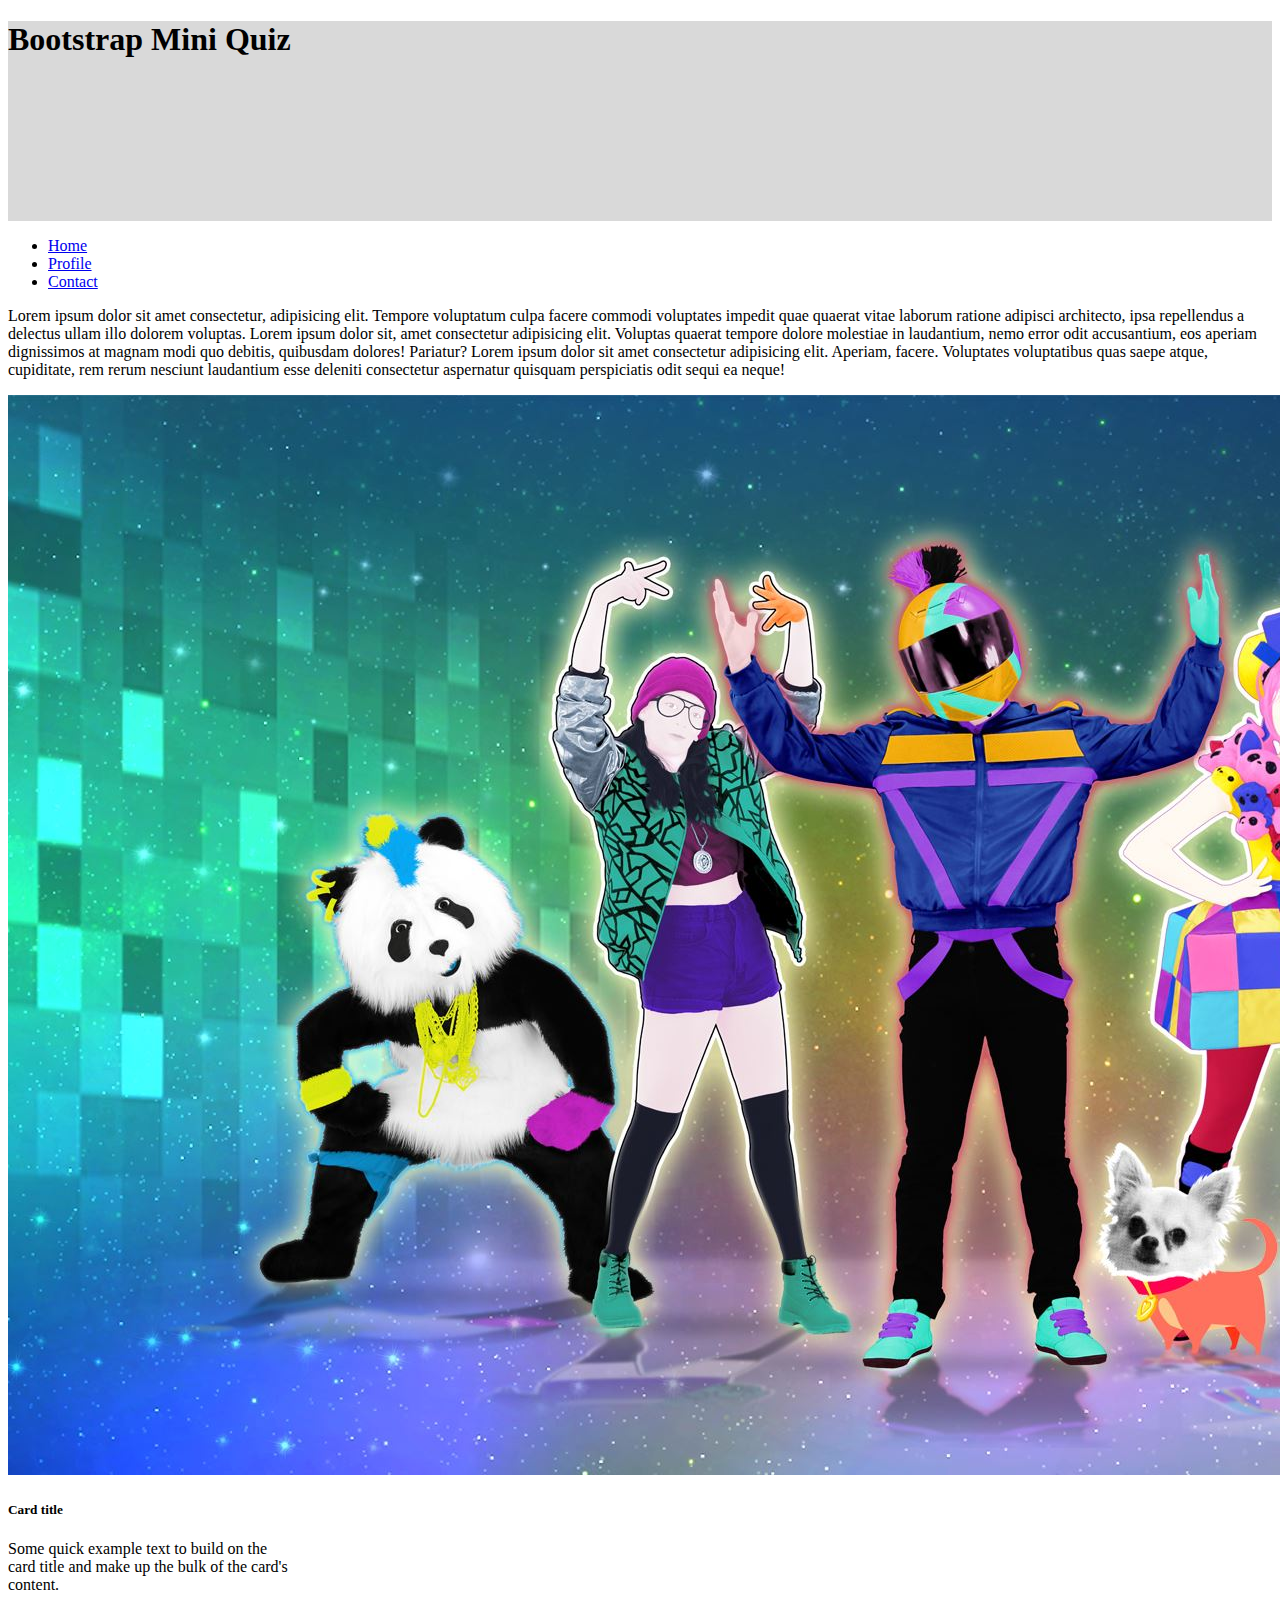
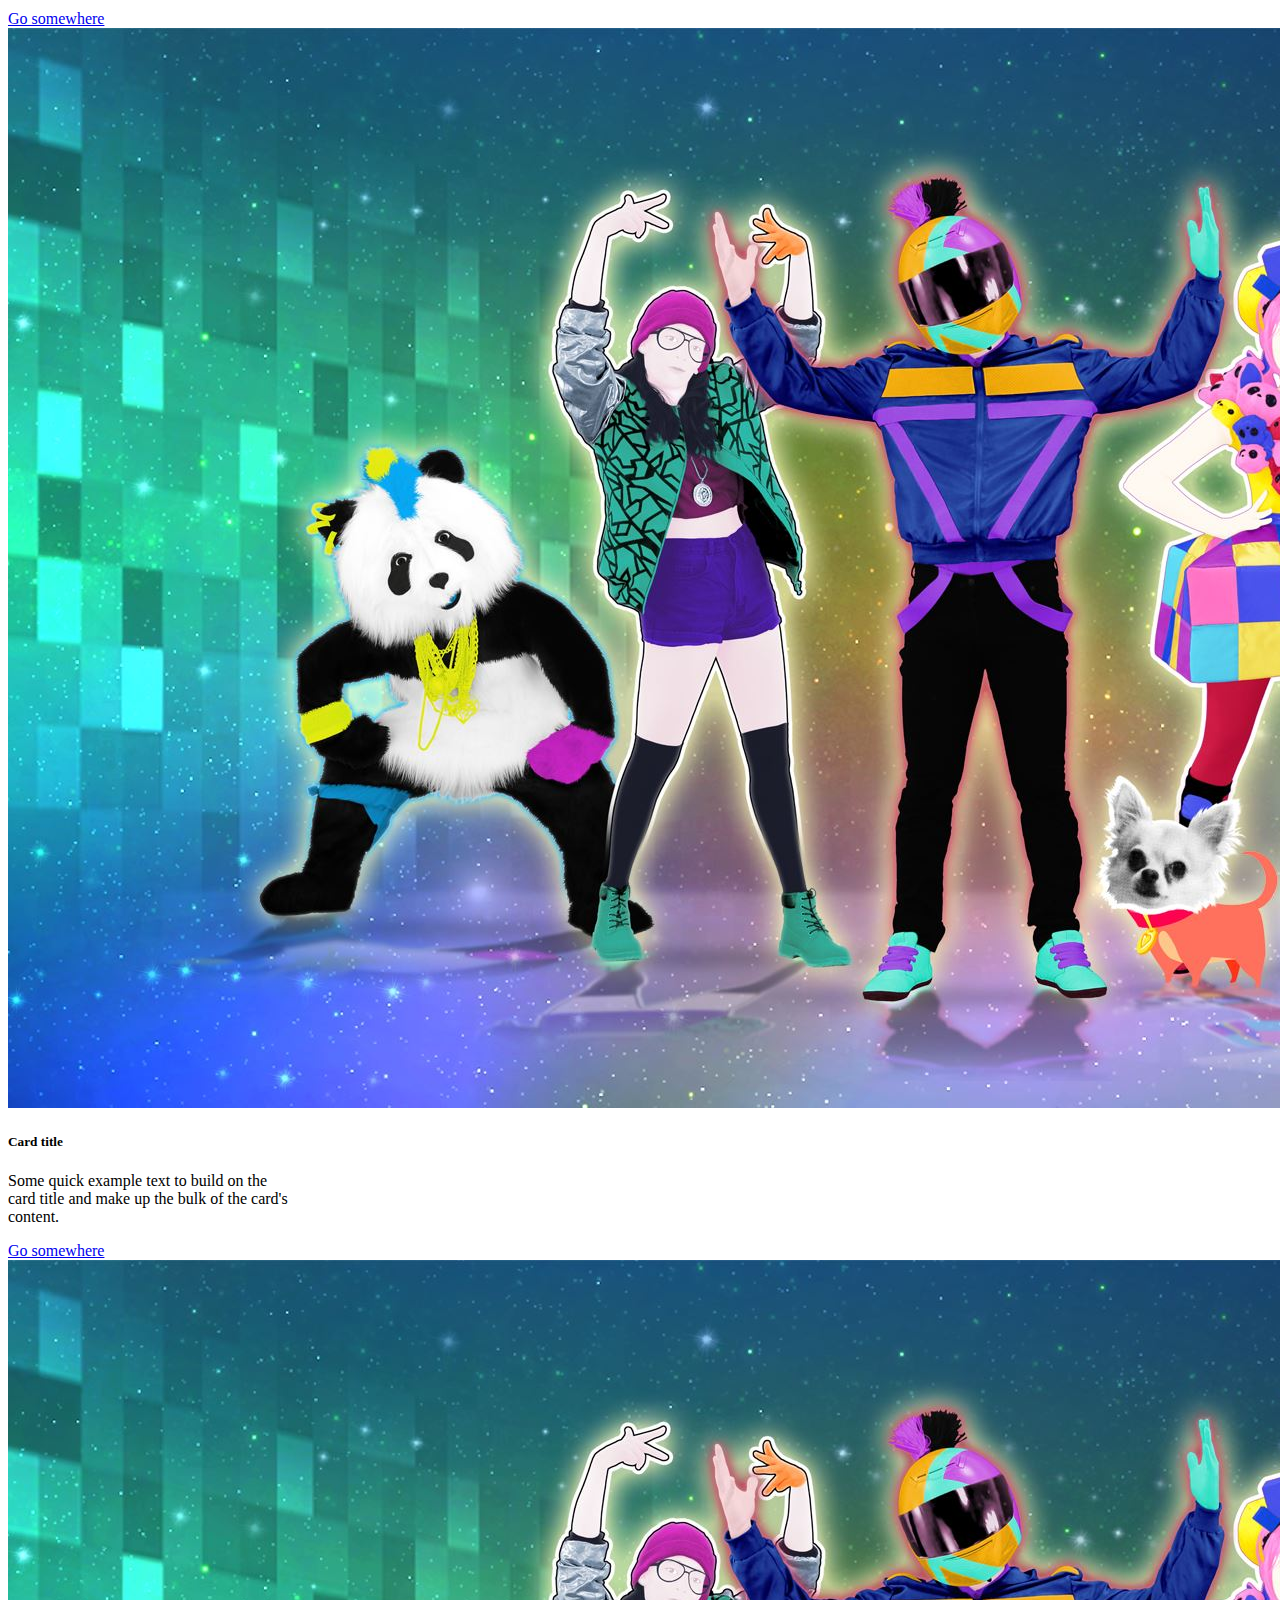
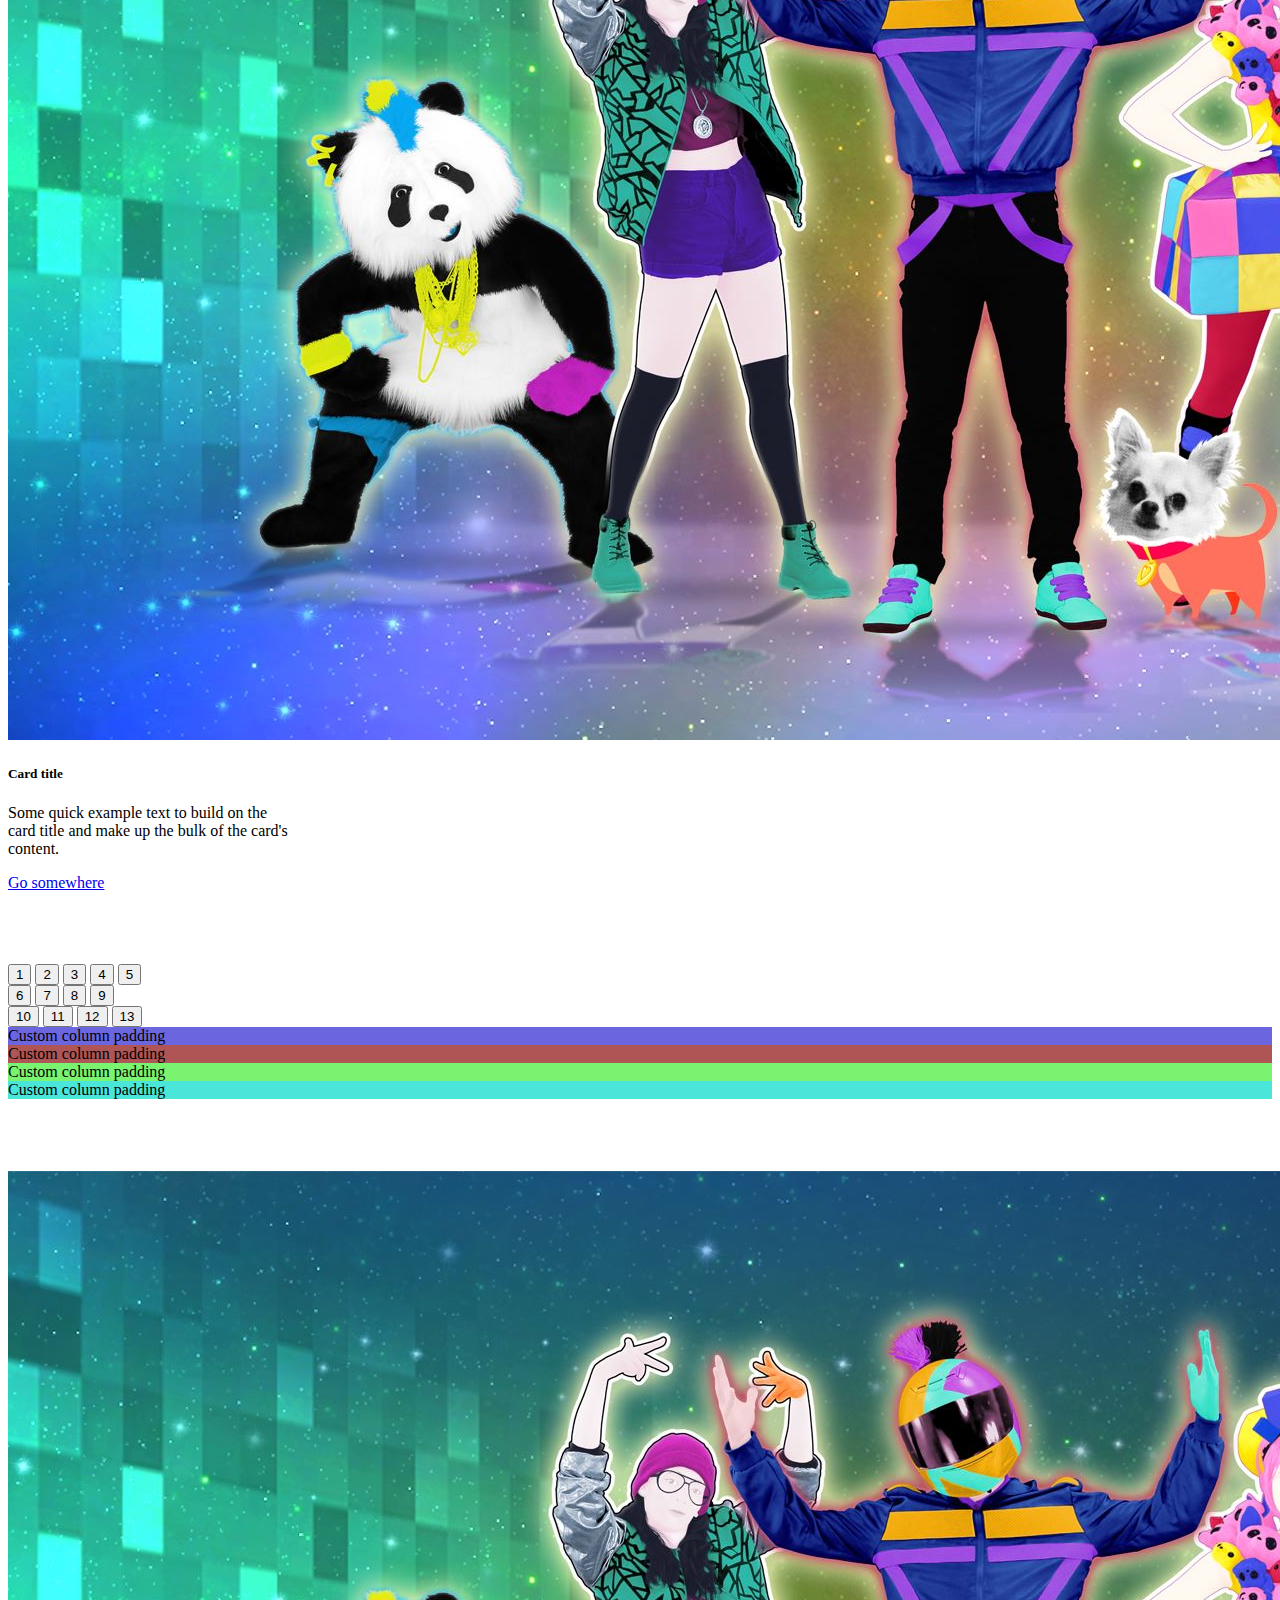
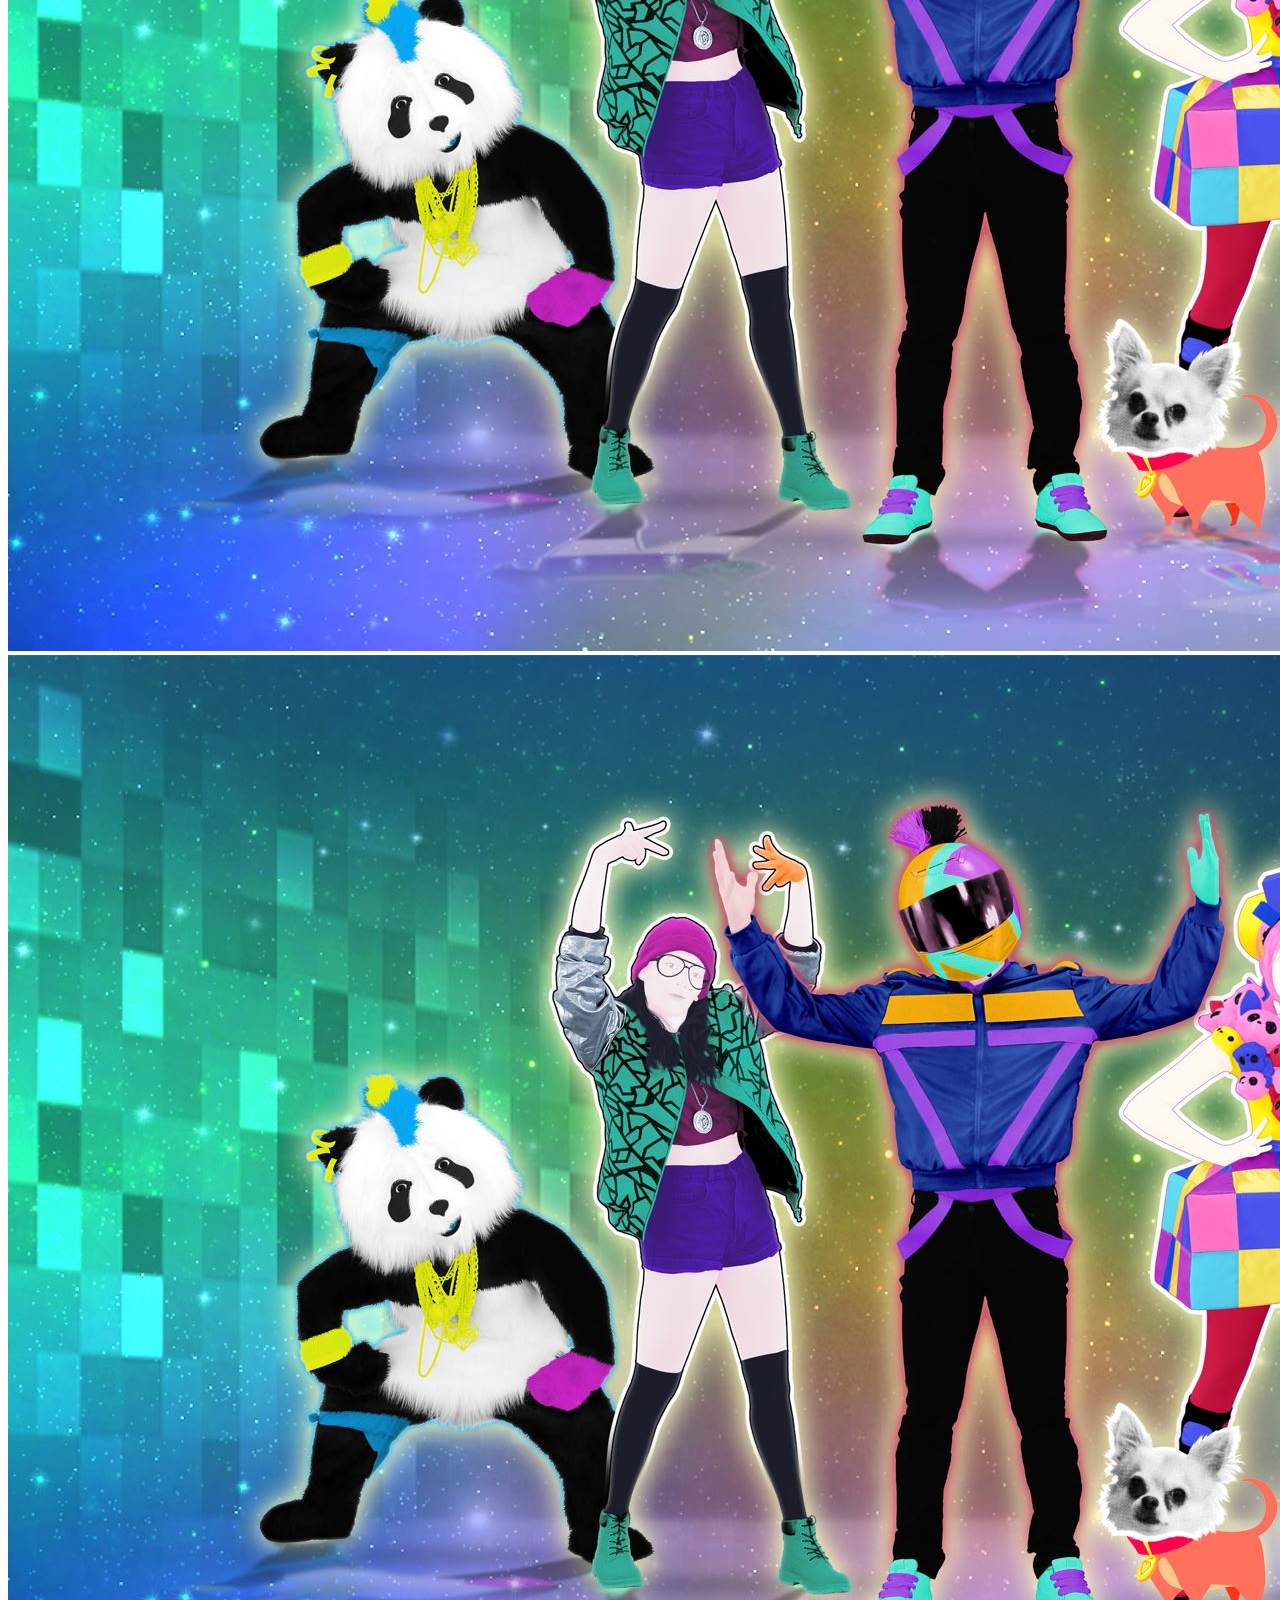
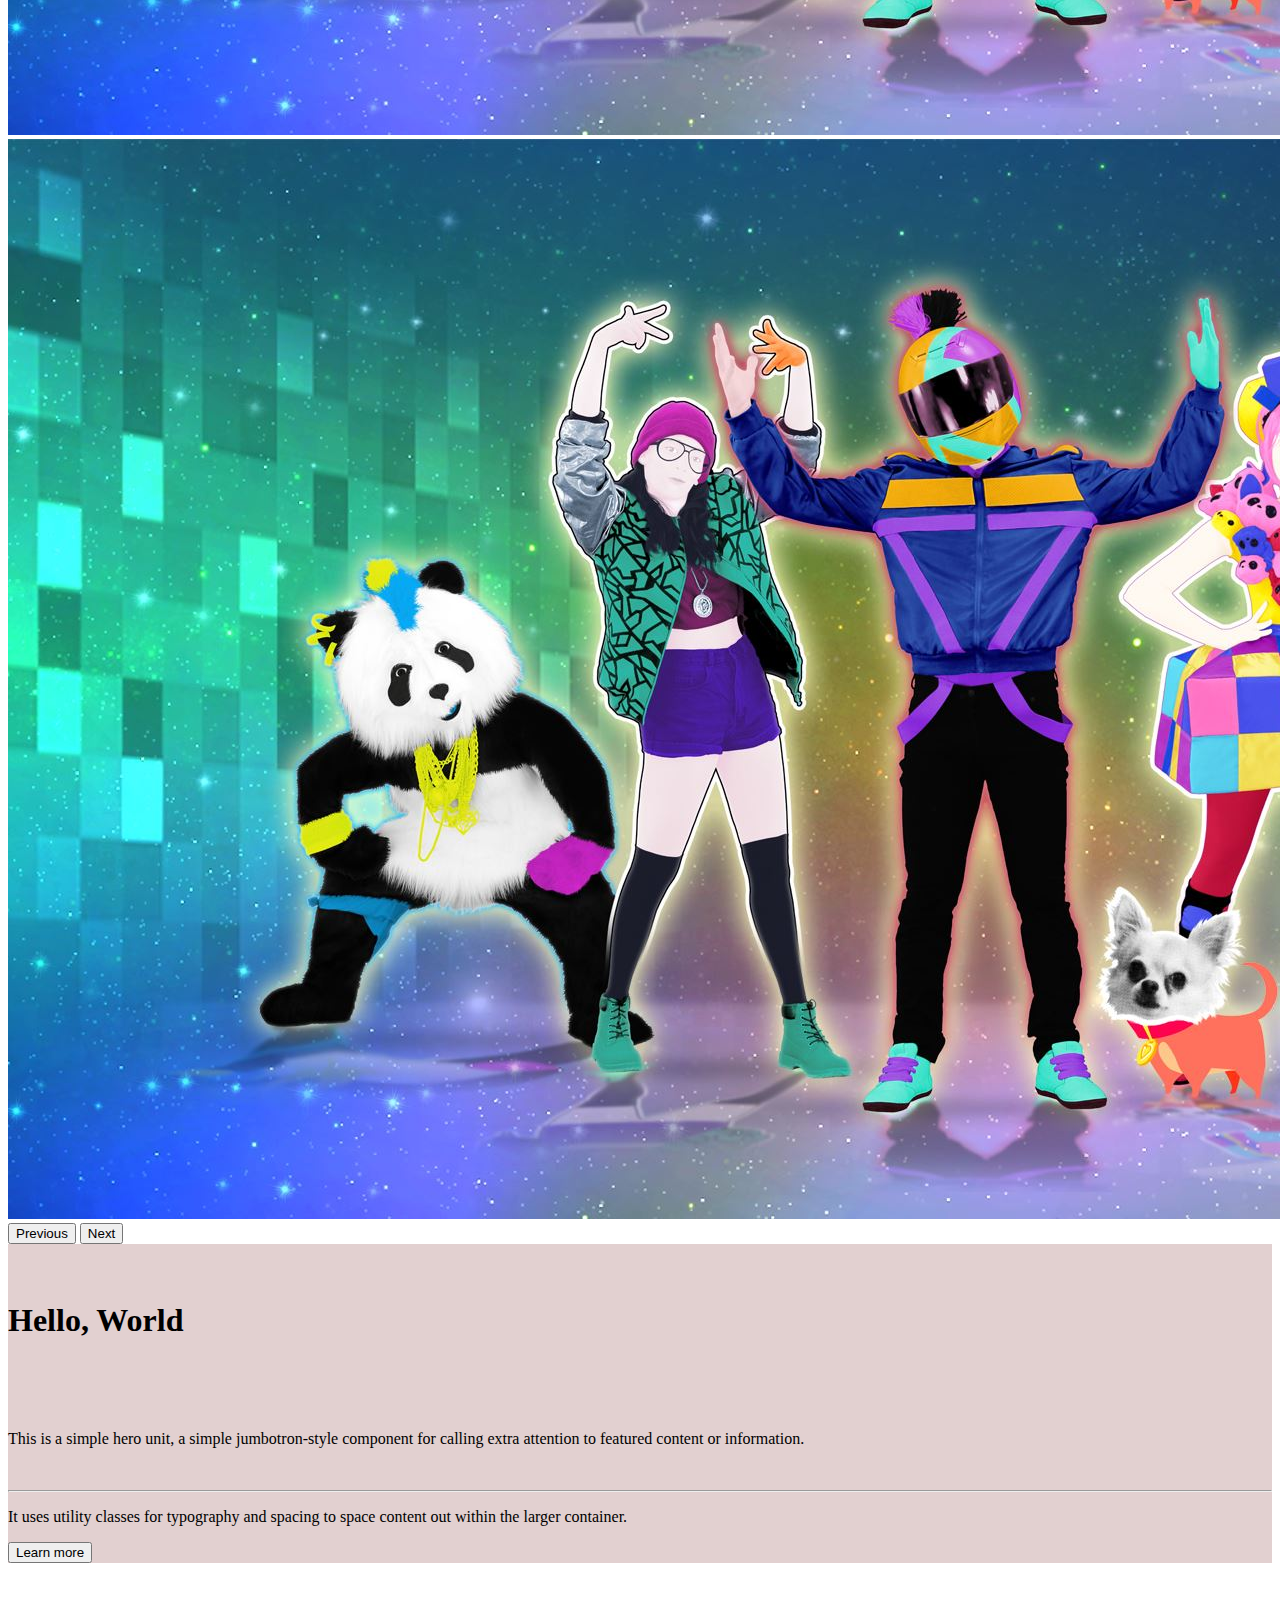
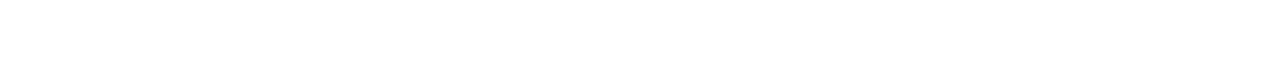
<file: index.html>
<!DOCTYPE html>
<html lang="en">
  <head>
    <meta charset="utf-8" />
    <meta name="viewport" content="width=device-width, initial-scale=1" />
    <title>Bootstrap Quiz</title>
    <link rel="stylesheet" href="./Styles/Styles.css" />
    <link
      href="https://cdn.jsdelivr.net/npm/bootstrap@5.3.2/dist/css/bootstrap.min.css"
      rel="stylesheet"
      integrity="sha384-T3c6CoIi6uLrA9TneNEoa7RxnatzjcDSCmG1MXxSR1GAsXEV/Dwwykc2MPK8M2HN"
      crossorigin="anonymous"
    />
  </head>
  <body>
        <div class="row">
            <div class="d-flex justify-content-center">
            <div class="col-4 d-flex justify-content-center align-items-center titleHeader">
                <h1>Bootstrap Mini Quiz</h1>
            </div>
        </div>
    </div>
    
    <ul class="nav nav-tabs">
      <li class="nav-item">
        <a class="nav-link active" aria-current="page" href="#">Home</a>
      </li>
      <li class="nav-item">
        <a class="nav-link" href="./pages/page2.html">Profile</a>
      </li>
      <li class="nav-item">
        <a class="nav-link" href="./pages/page3.html">Contact</a>
      </li>
      
    </ul>

<p>Lorem ipsum dolor sit amet consectetur, adipisicing elit. Tempore voluptatum culpa facere commodi voluptates impedit quae quaerat vitae laborum ratione adipisci architecto, ipsa repellendus a delectus ullam illo dolorem voluptas. Lorem ipsum dolor sit, amet consectetur adipisicing elit. Voluptas quaerat tempore dolore molestiae in laudantium, nemo error odit accusantium, eos aperiam dignissimos at magnam modi quo debitis, quibusdam dolores! Pariatur? Lorem ipsum dolor sit amet consectetur adipisicing elit. Aperiam, facere. Voluptates voluptatibus quas saepe atque, cupiditate, rem rerum nesciunt laudantium esse deleniti consectetur aspernatur quisquam perspiciatis odit sequi ea neque!</p>



<div class="container-fluid">
  <div class="row">
    <div class="col-1"></div>
    <div class="col d-flex justify-content-start"><div class="card" style="width: 18rem;">
      <img src="./Assets/JustDance.jpeg" class="card-img-top" alt="...">
      <div class="card-body">
        <h5 class="card-title">Card title</h5>
        <p class="card-text">Some quick example text to build on the card title and make up the bulk of the card's content.</p>
        <a href="#" class="btn btn-primary">Go somewhere</a>
      </div>
    </div></div>
    <div class="col d-flex justify-content-center"><div class="card" style="width: 18rem;">
      <img src="./Assets/JustDance.jpeg" class="card-img-top" alt="...">
      <div class="card-body">
        <h5 class="card-title">Card title</h5>
        <p class="card-text">Some quick example text to build on the card title and make up the bulk of the card's content.</p>
        <a href="#" class="btn btn-primary">Go somewhere</a>
      </div>
    </div></div>
    <div class="col d-flex justify-content-end"><div class="card" style="width: 18rem;">
      <img src="./Assets/JustDance.jpeg" class="card-img-top" alt="...">
      <div class="card-body">
        <h5 class="card-title">Card title</h5>
        <p class="card-text">Some quick example text to build on the card title and make up the bulk of the card's content.</p>
        <a href="#" class="btn btn-primary">Go somewhere</a>
      </div>
    </div></div>
    <div class="col-1"></div>
  </div>
</div>

<br>
<br>
<br>
<br>

<div class="container-fluid text-center">
  <div class="row g-2">
    <div class="col-6">
      <div class="btn-group me-2" role="group" aria-label="First group">
        <button type="button" class="btn btn-outline-secondary">1</button>
        <button type="button" class="btn btn-outline-secondary">2</button>
        <button type="button" class="btn btn-outline-secondary">3</button>
        <button type="button" class="btn btn-outline-secondary">4</button>
        <button type="button" class="btn btn-outline-secondary">5</button>
      </div>
      <div class="btn-group me-2" role="group" aria-label="First group">
        <button type="button" class="btn btn-outline-secondary">6</button>
        <button type="button" class="btn btn-outline-secondary">7</button>
        <button type="button" class="btn btn-outline-secondary">8</button>
        <button type="button" class="btn btn-outline-secondary">9</button>
      </div>
      <div class="btn-group me-2" role="group" aria-label="First group">
        <button type="button" class="btn btn-outline-secondary">10</button>
        <button type="button" class="btn btn-outline-secondary">11</button>
        <button type="button" class="btn btn-outline-secondary">12</button>
        <button type="button" class="btn btn-outline-secondary">13</button>
      </div>
    </div>
    <div class="col-6 purple">
      <div class="p-3">Custom column padding</div>
    </div>
    <div class="col-6">
      <div class="p-3"></div>
    </div>
    <div class="col-6 red">
      <div class="p-3">Custom column padding</div>
    </div>
    <div class="col-6 ">
      <div class="p-3"></div>
    </div>
    <div class="col-6 green">
      <div class="p-3">Custom column padding</div>
    </div>
    <div class="col-6 ">
      <div class="p-3"></div>
    </div>
    <div class="col-6 blue">
      <div class="p-3">Custom column padding</div>
    </div>
  </div>
</div>

<br>
<br>
<br>
<br>

<div class="container-fluid">
  <div class="row ">
    <div class="col-5  "><div id="carouselExample" class="carousel slide ">
      <div class="carousel-inner">
        <div class="carousel-item active">
          <img src="./Assets/JustDance.jpeg" class="d-block w-100" alt="...">
        </div>
        <div class="carousel-item">
          <img src="./Assets/JustDance.jpeg" class="d-block w-100" alt="...">
        </div>
        <div class="carousel-item">
          <img src="./Assets/JustDance.jpeg" class="d-block w-100" alt="...">
        </div>
      </div>
      <button class="carousel-control-prev" type="button" data-bs-target="#carouselExample" data-bs-slide="prev">
        <span class="carousel-control-prev-icon" aria-hidden="true"></span>
        <span class="visually-hidden">Previous</span>
      </button>
      <button class="carousel-control-next" type="button" data-bs-target="#carouselExample" data-bs-slide="next">
        <span class="carousel-control-next-icon" aria-hidden="true"></span>
        <span class="visually-hidden">Next</span>
      </button>
    </div></div>
    <div class="col"></div>
    <div class="col-5 back">
     
      <br>
      <br>
      <h1>Hello, World</h1>
      <br>
      <br>
      <br>
      <p>This is a simple hero unit, a simple jumbotron-style component for calling extra attention to featured content or information.</p>
      <br>
      
      <hr>
      <p>It uses utility classes for typography and spacing to space content out within the larger container.</p>
      <button type="button" class="btn btn-primary">Learn more</button>

    </div>
  </div>
</div>

<br>
<br>
<br>
<br>
<br>
<br>

















    <script
      src="https://cdn.jsdelivr.net/npm/bootstrap@5.3.2/dist/js/bootstrap.bundle.min.js"
      integrity="sha384-C6RzsynM9kWDrMNeT87bh95OGNyZPhcTNXj1NW7RuBCsyN/o0jlpcV8Qyq46cDfL"
      crossorigin="anonymous"
      ></script>
    </body>
</html>
</file>
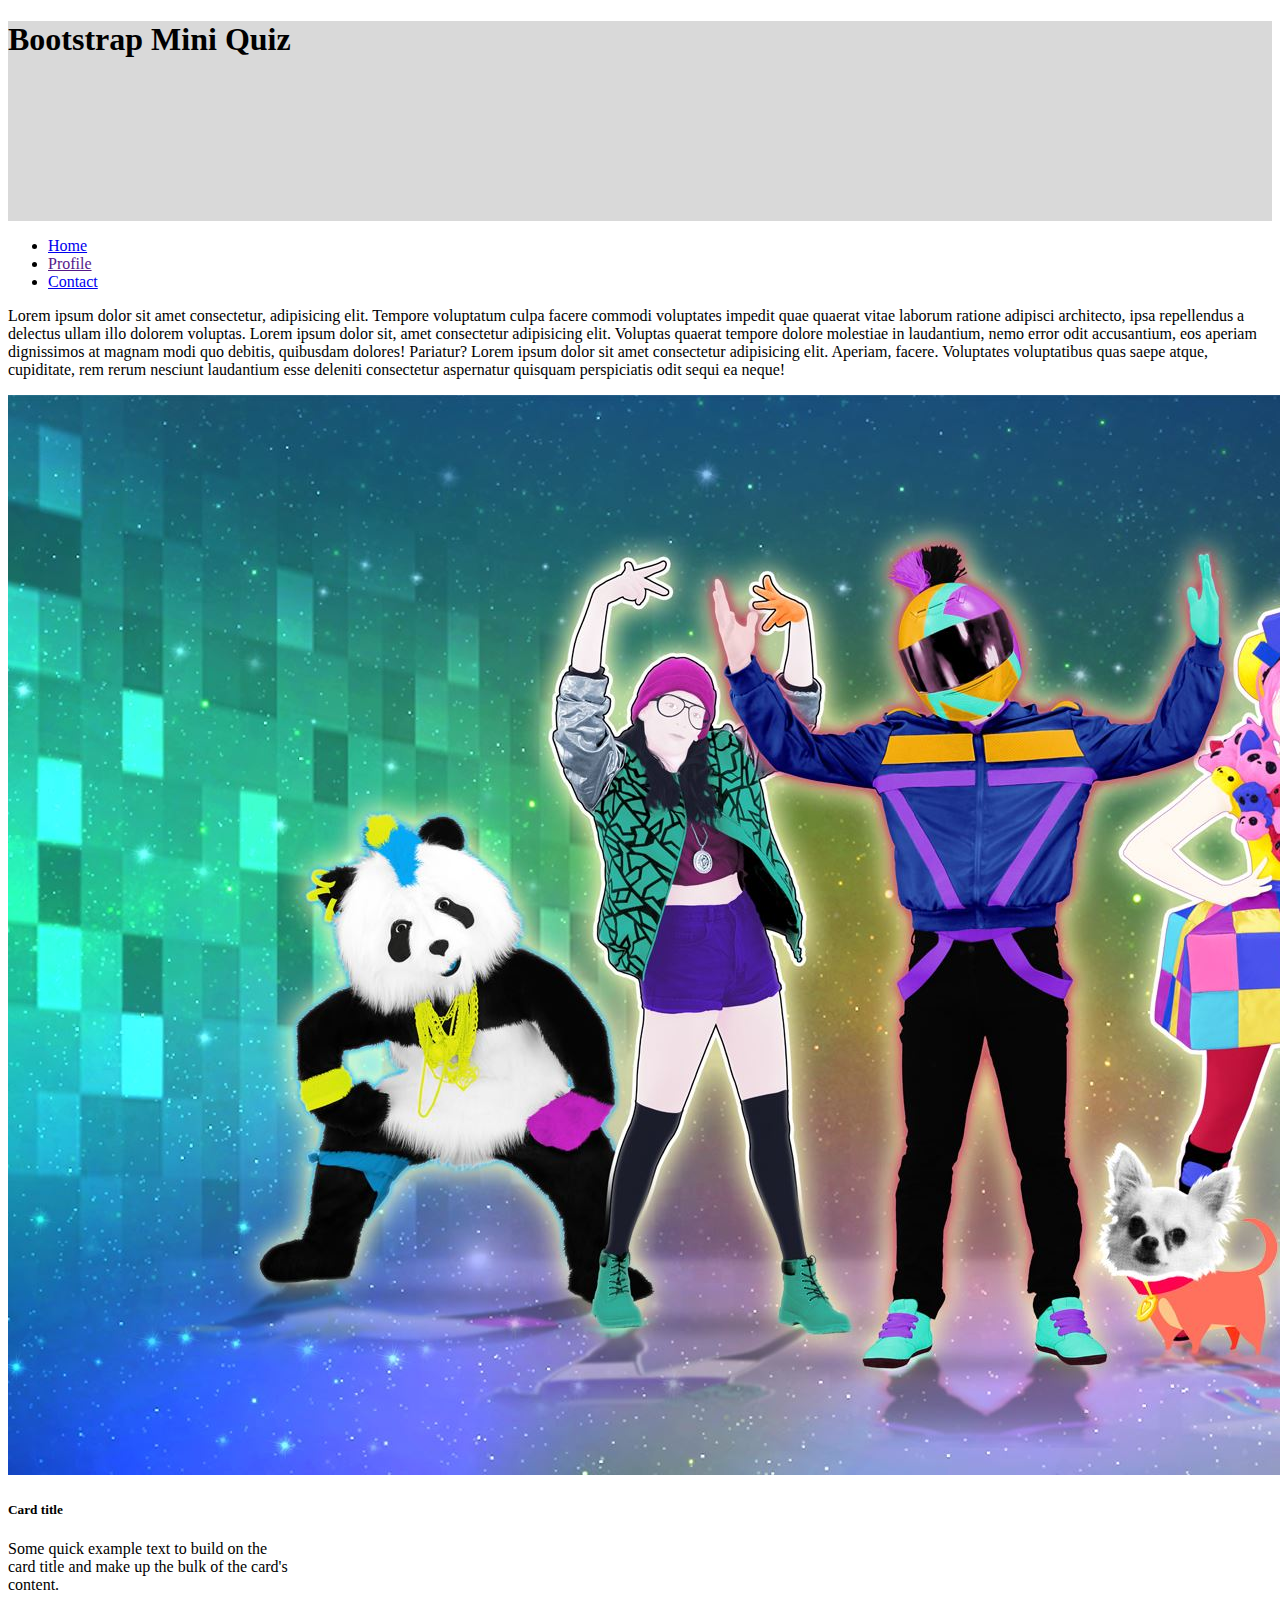
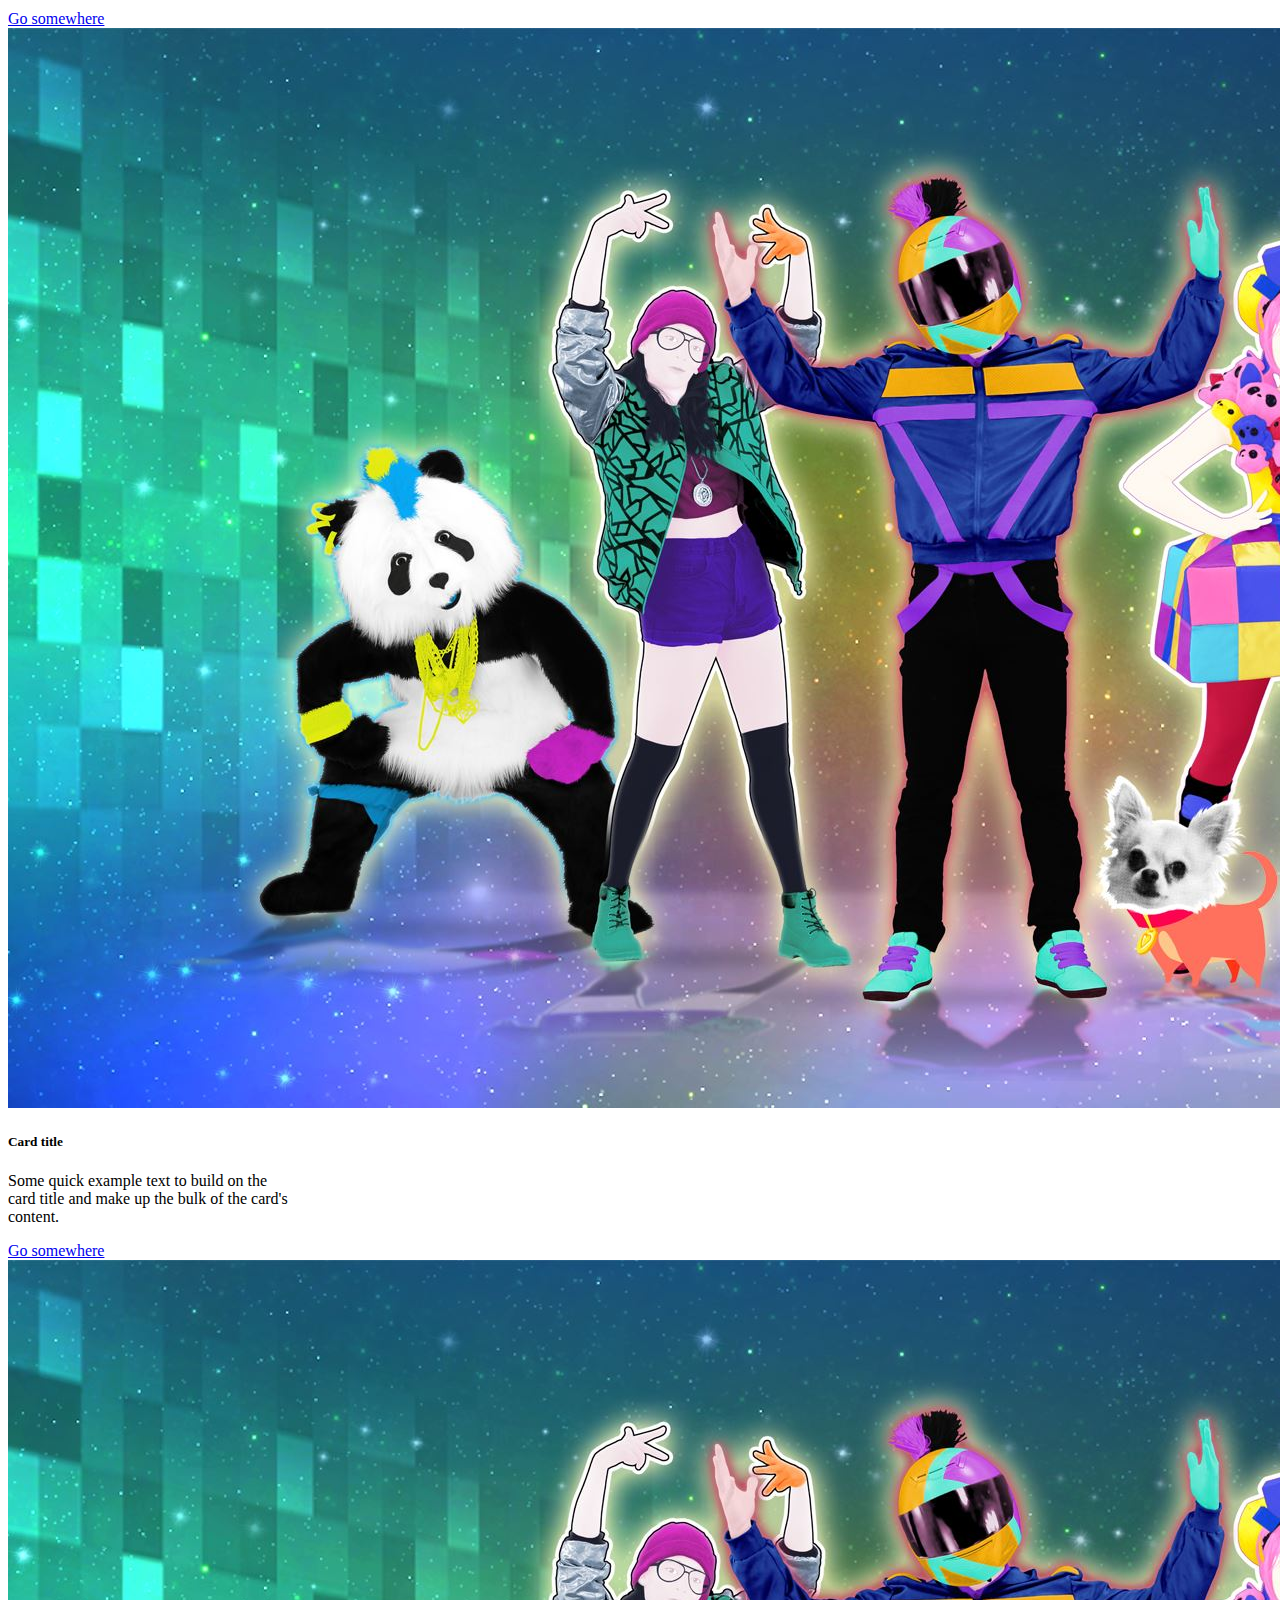
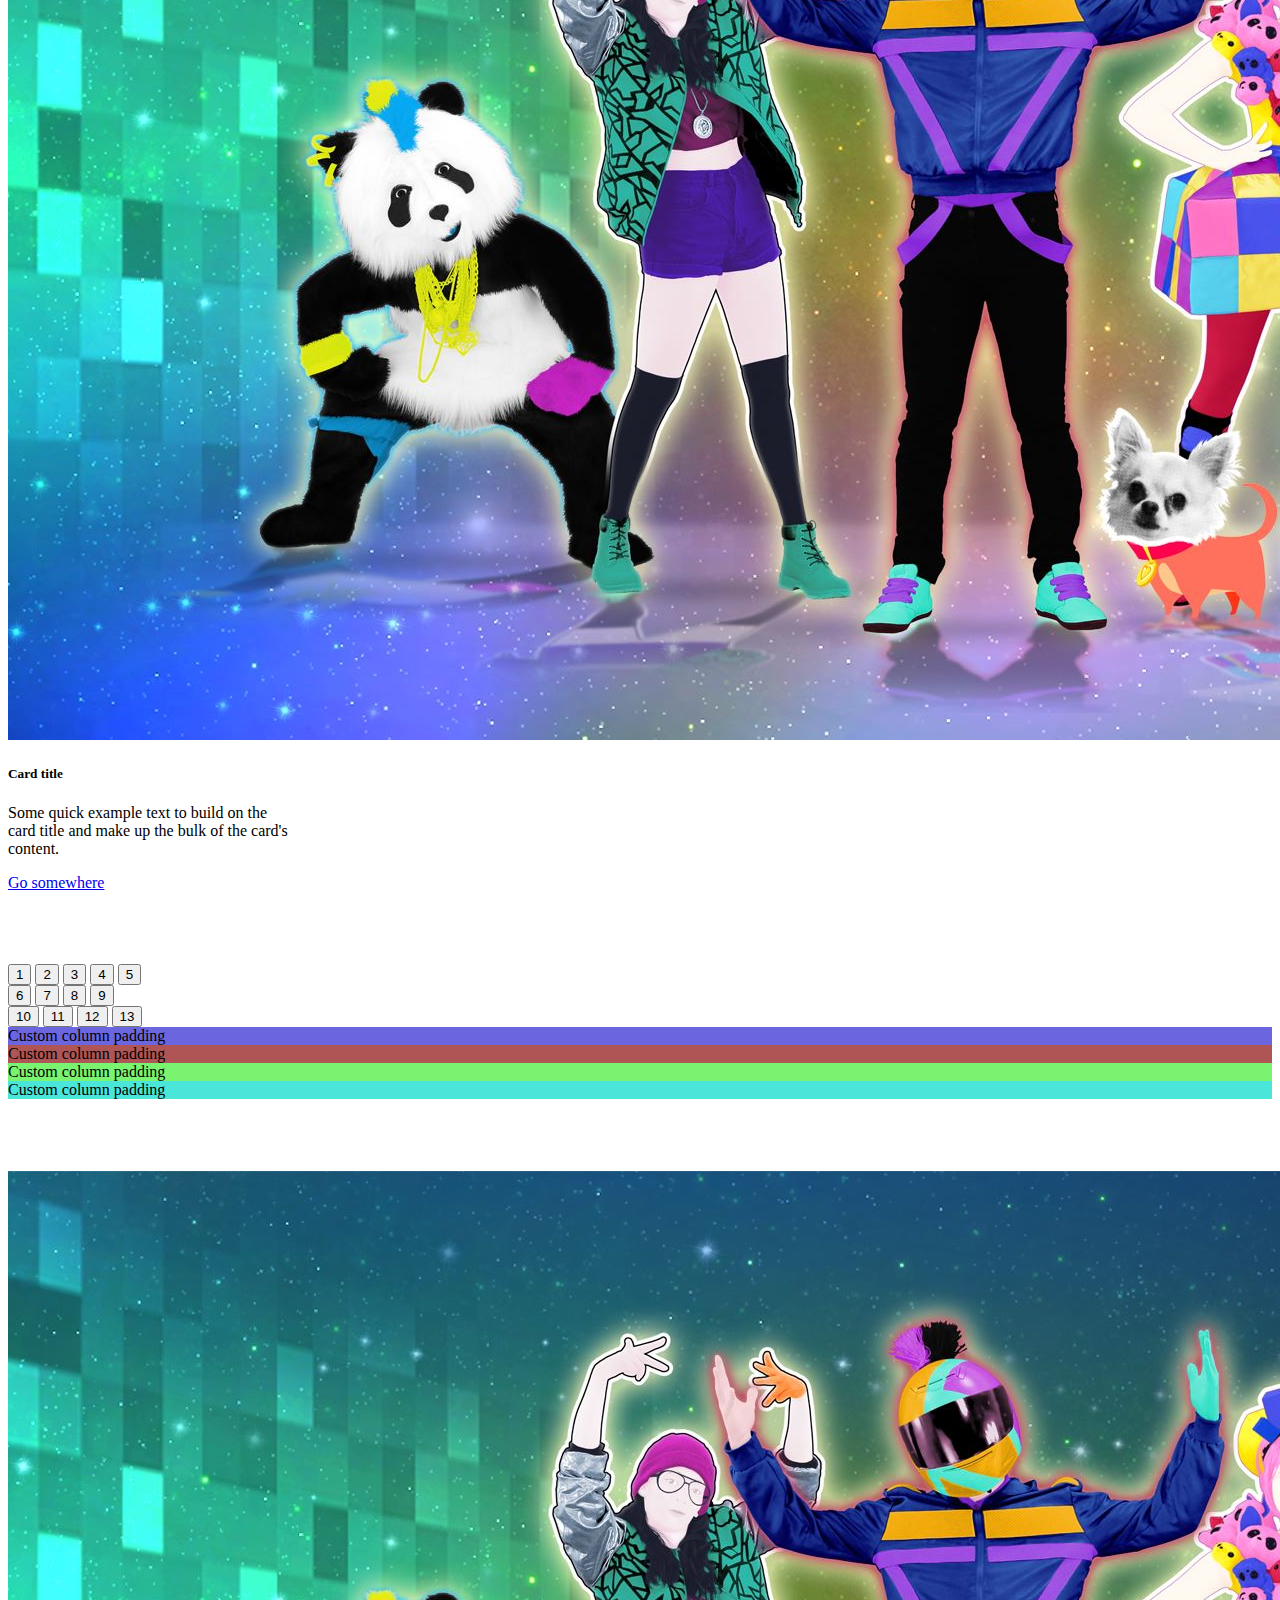
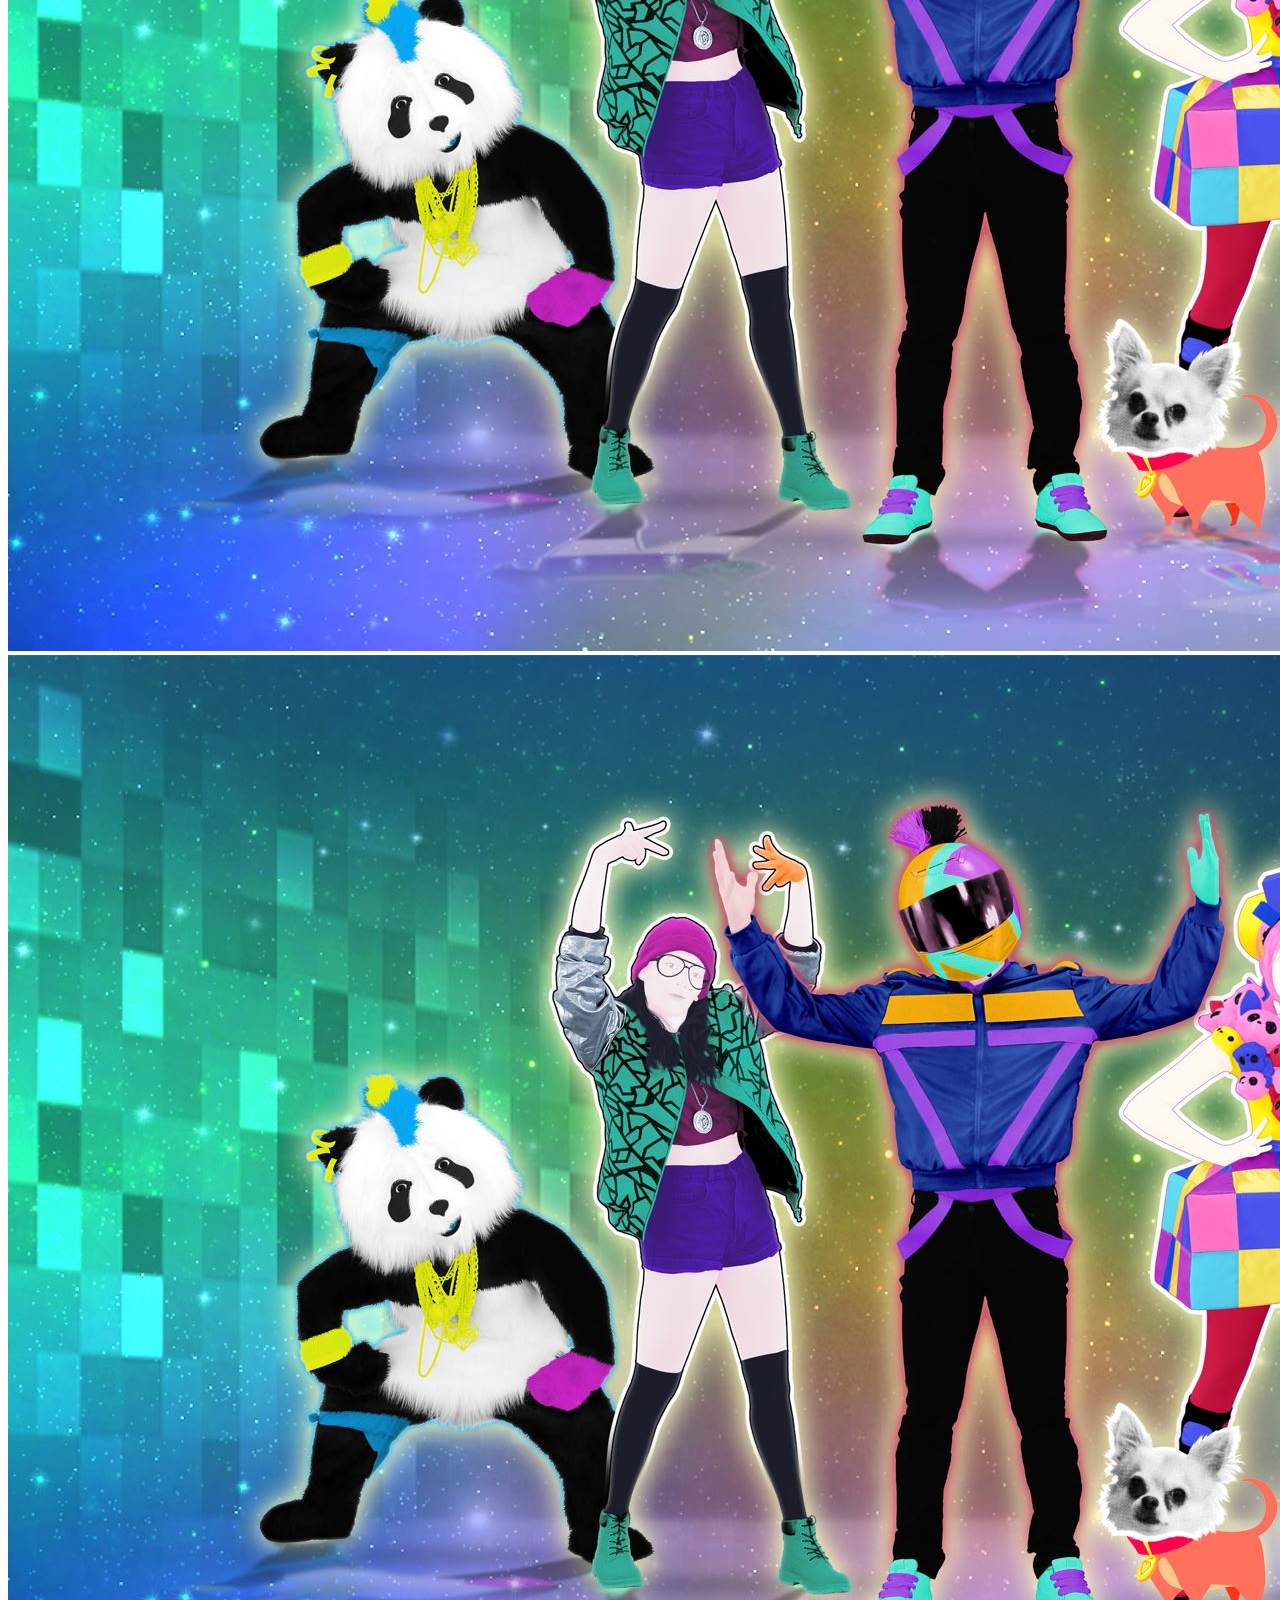
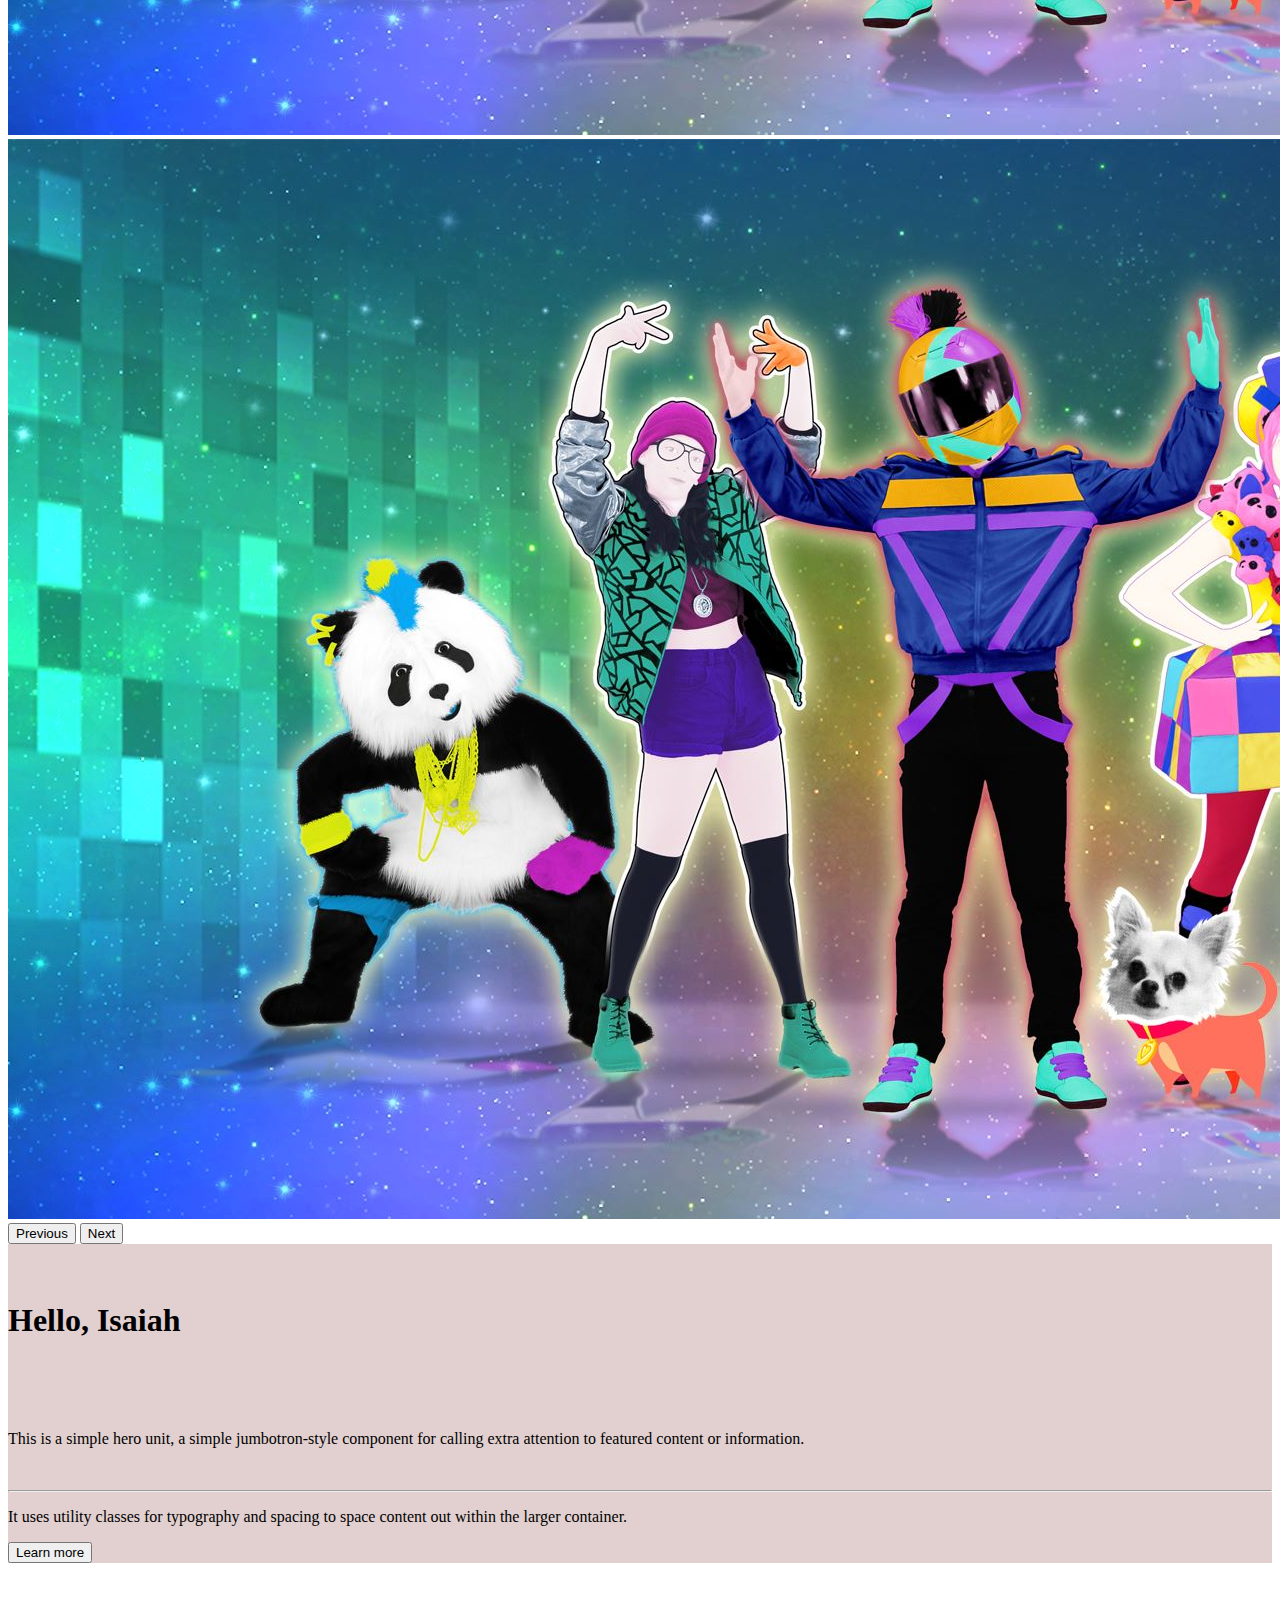
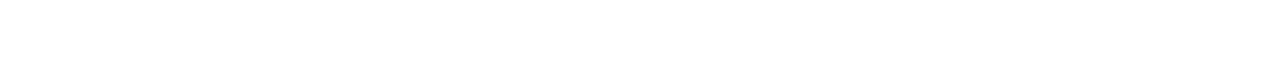
<file: pages/page2.html>
<!DOCTYPE html>
<html lang="en">
  <head>
    <meta charset="utf-8" />
    <meta name="viewport" content="width=device-width, initial-scale=1" />
    <title>Bootstrap Quiz</title>
    <link rel="stylesheet" href="../Styles/Styles.css" />
    <link
      href="https://cdn.jsdelivr.net/npm/bootstrap@5.3.2/dist/css/bootstrap.min.css"
      rel="stylesheet"
      integrity="sha384-T3c6CoIi6uLrA9TneNEoa7RxnatzjcDSCmG1MXxSR1GAsXEV/Dwwykc2MPK8M2HN"
      crossorigin="anonymous"
    />
  </head>
  <body>
        <div class="row">
            <div class="d-flex justify-content-center">
            <div class="col-4 d-flex justify-content-center align-items-center titleHeader">
                <h1>Bootstrap Mini Quiz</h1>
            </div>
        </div>
    </div>
    
    <ul class="nav nav-tabs">
      <li class="nav-item">
        <a class="nav-link" href="../index.html">Home</a>
      </li>
      <li class="nav-item">
        <a class="nav-link active" aria-current="page" href="">Profile</a>
      </li>
      
      <li class="nav-item">
        <a class="nav-link" href="./page3.html">Contact</a>
      </li>
      
    </ul>

<p>Lorem ipsum dolor sit amet consectetur, adipisicing elit. Tempore voluptatum culpa facere commodi voluptates impedit quae quaerat vitae laborum ratione adipisci architecto, ipsa repellendus a delectus ullam illo dolorem voluptas. Lorem ipsum dolor sit, amet consectetur adipisicing elit. Voluptas quaerat tempore dolore molestiae in laudantium, nemo error odit accusantium, eos aperiam dignissimos at magnam modi quo debitis, quibusdam dolores! Pariatur? Lorem ipsum dolor sit amet consectetur adipisicing elit. Aperiam, facere. Voluptates voluptatibus quas saepe atque, cupiditate, rem rerum nesciunt laudantium esse deleniti consectetur aspernatur quisquam perspiciatis odit sequi ea neque!</p>



<div class="container-fluid">
  <div class="row">
    <div class="col-1"></div>
    <div class="col d-flex justify-content-start"><div class="card" style="width: 18rem;">
      <img src="../Assets/JustDance.jpeg" class="card-img-top" alt="...">
      <div class="card-body">
        <h5 class="card-title">Card title</h5>
        <p class="card-text">Some quick example text to build on the card title and make up the bulk of the card's content.</p>
        <a href="#" class="btn btn-primary">Go somewhere</a>
      </div>
    </div></div>
    <div class="col d-flex justify-content-center"><div class="card" style="width: 18rem;">
      <img src="../Assets/JustDance.jpeg" class="card-img-top" alt="...">
      <div class="card-body">
        <h5 class="card-title">Card title</h5>
        <p class="card-text">Some quick example text to build on the card title and make up the bulk of the card's content.</p>
        <a href="#" class="btn btn-primary">Go somewhere</a>
      </div>
    </div></div>
    <div class="col d-flex justify-content-end"><div class="card" style="width: 18rem;">
      <img src="../Assets/JustDance.jpeg" class="card-img-top" alt="...">
      <div class="card-body">
        <h5 class="card-title">Card title</h5>
        <p class="card-text">Some quick example text to build on the card title and make up the bulk of the card's content.</p>
        <a href="#" class="btn btn-primary">Go somewhere</a>
      </div>
    </div></div>
    <div class="col-1"></div>
  </div>
</div>

<br>
<br>
<br>
<br>

<div class="container-fluid text-center">
  <div class="row g-2">
    <div class="col-6">
      <div class="btn-group me-2" role="group" aria-label="First group">
        <button type="button" class="btn btn-outline-secondary">1</button>
        <button type="button" class="btn btn-outline-secondary">2</button>
        <button type="button" class="btn btn-outline-secondary">3</button>
        <button type="button" class="btn btn-outline-secondary">4</button>
        <button type="button" class="btn btn-outline-secondary">5</button>
      </div>
      <div class="btn-group me-2" role="group" aria-label="First group">
        <button type="button" class="btn btn-outline-secondary">6</button>
        <button type="button" class="btn btn-outline-secondary">7</button>
        <button type="button" class="btn btn-outline-secondary">8</button>
        <button type="button" class="btn btn-outline-secondary">9</button>
      </div>
      <div class="btn-group me-2" role="group" aria-label="First group">
        <button type="button" class="btn btn-outline-secondary">10</button>
        <button type="button" class="btn btn-outline-secondary">11</button>
        <button type="button" class="btn btn-outline-secondary">12</button>
        <button type="button" class="btn btn-outline-secondary">13</button>
      </div>
    </div>
    <div class="col-6 purple">
      <div class="p-3">Custom column padding</div>
    </div>
    <div class="col-6">
      <div class="p-3"></div>
    </div>
    <div class="col-6 red">
      <div class="p-3">Custom column padding</div>
    </div>
    <div class="col-6 ">
      <div class="p-3"></div>
    </div>
    <div class="col-6 green">
      <div class="p-3">Custom column padding</div>
    </div>
    <div class="col-6 ">
      <div class="p-3"></div>
    </div>
    <div class="col-6 blue">
      <div class="p-3">Custom column padding</div>
    </div>
  </div>
</div>

<br>
<br>
<br>
<br>

<div class="container-fluid">
  <div class="row ">
    <div class="col-5  "><div id="carouselExample" class="carousel slide ">
      <div class="carousel-inner">
        <div class="carousel-item active">
          <img src="../Assets/JustDance.jpeg" class="d-block w-100" alt="...">
        </div>
        <div class="carousel-item">
          <img src="../Assets/JustDance.jpeg" class="d-block w-100" alt="...">
        </div>
        <div class="carousel-item">
          <img src="../Assets/JustDance.jpeg" class="d-block w-100" alt="...">
        </div>
      </div>
      <button class="carousel-control-prev" type="button" data-bs-target="#carouselExample" data-bs-slide="prev">
        <span class="carousel-control-prev-icon" aria-hidden="true"></span>
        <span class="visually-hidden">Previous</span>
      </button>
      <button class="carousel-control-next" type="button" data-bs-target="#carouselExample" data-bs-slide="next">
        <span class="carousel-control-next-icon" aria-hidden="true"></span>
        <span class="visually-hidden">Next</span>
      </button>
    </div></div>
    <div class="col"></div>
    <div class="col-5 back">
     
      <br>
      <br>
      <h1>Hello, Isaiah</h1>
      <br>
      <br>
      <br>
      <p>This is a simple hero unit, a simple jumbotron-style component for calling extra attention to featured content or information.</p>
      <br>
      
      <hr>
      <p>It uses utility classes for typography and spacing to space content out within the larger container.</p>
      <button type="button" class="btn btn-primary">Learn more</button>

    </div>
  </div>
</div>

<br>
<br>
<br>
<br>
<br>
<br>

















    <script
      src="https://cdn.jsdelivr.net/npm/bootstrap@5.3.2/dist/js/bootstrap.bundle.min.js"
      integrity="sha384-C6RzsynM9kWDrMNeT87bh95OGNyZPhcTNXj1NW7RuBCsyN/o0jlpcV8Qyq46cDfL"
      crossorigin="anonymous"
      ></script>
    </body>
</html>
</file>
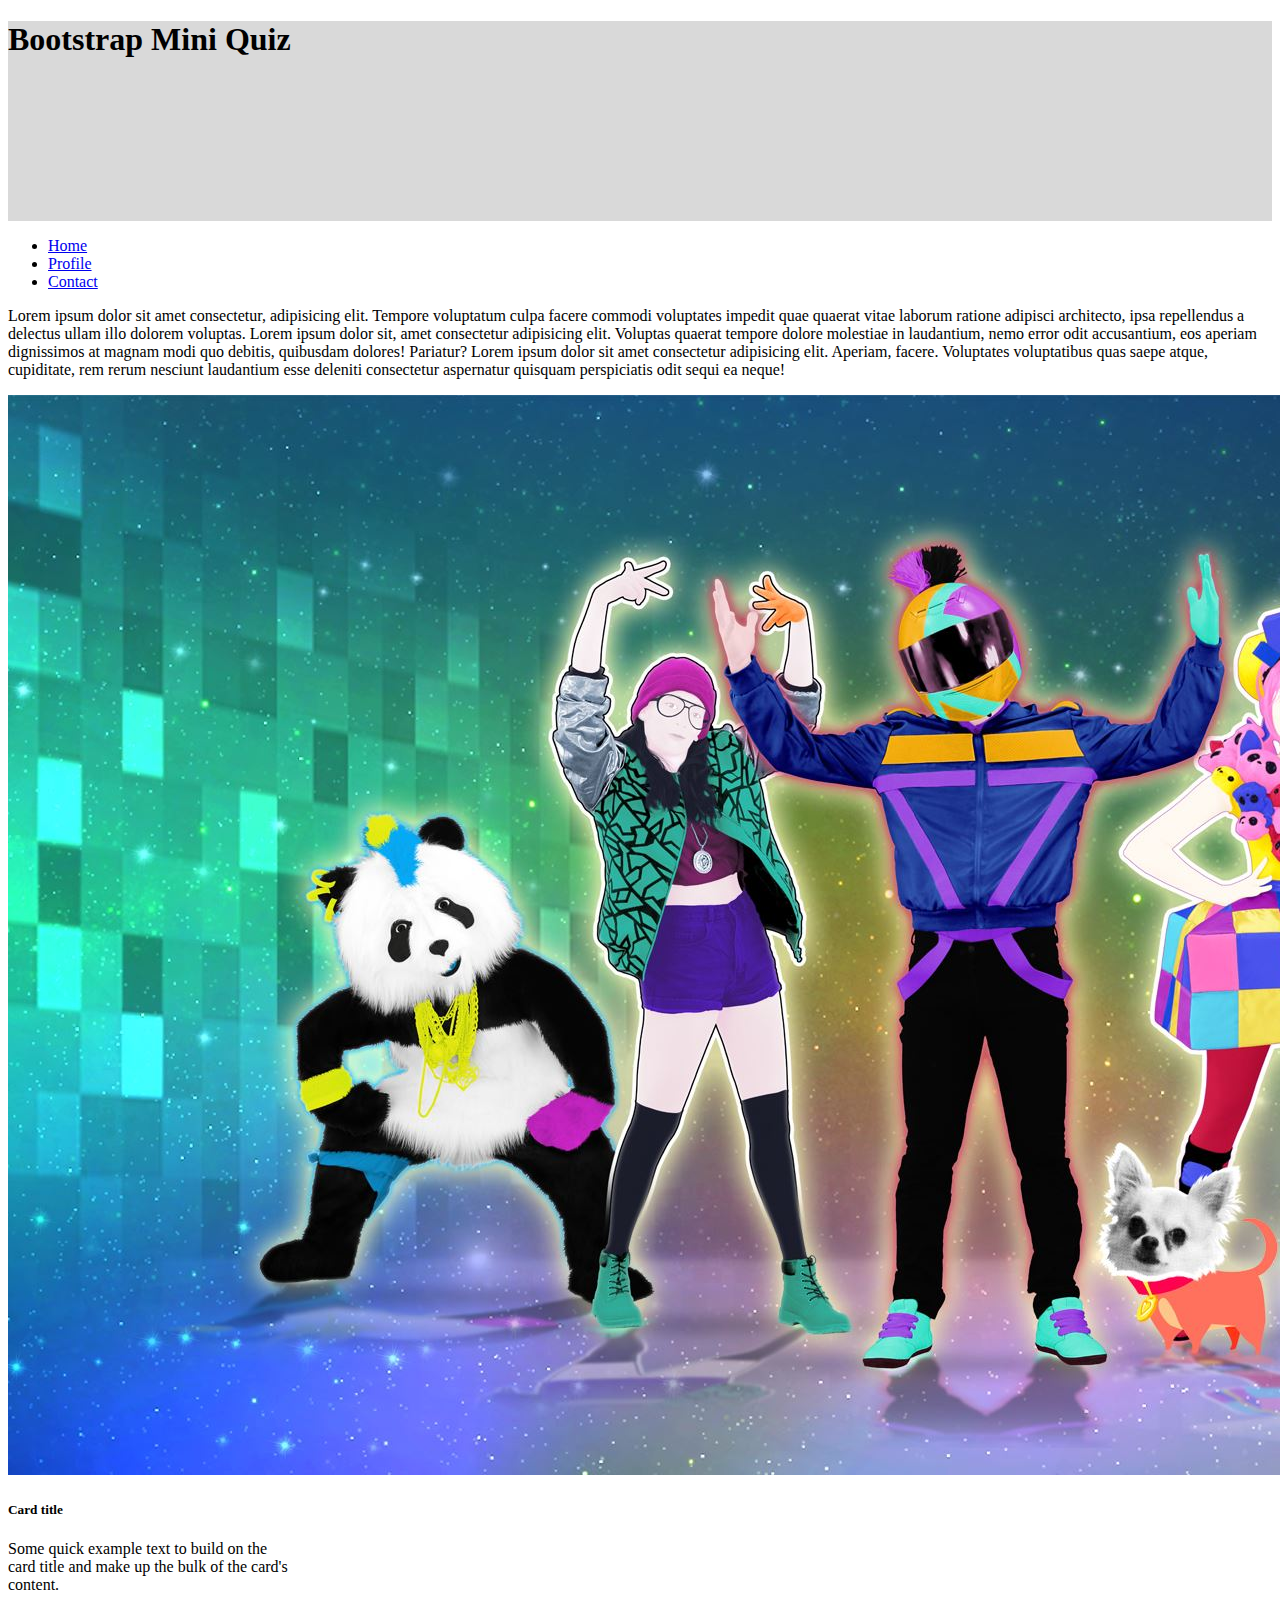
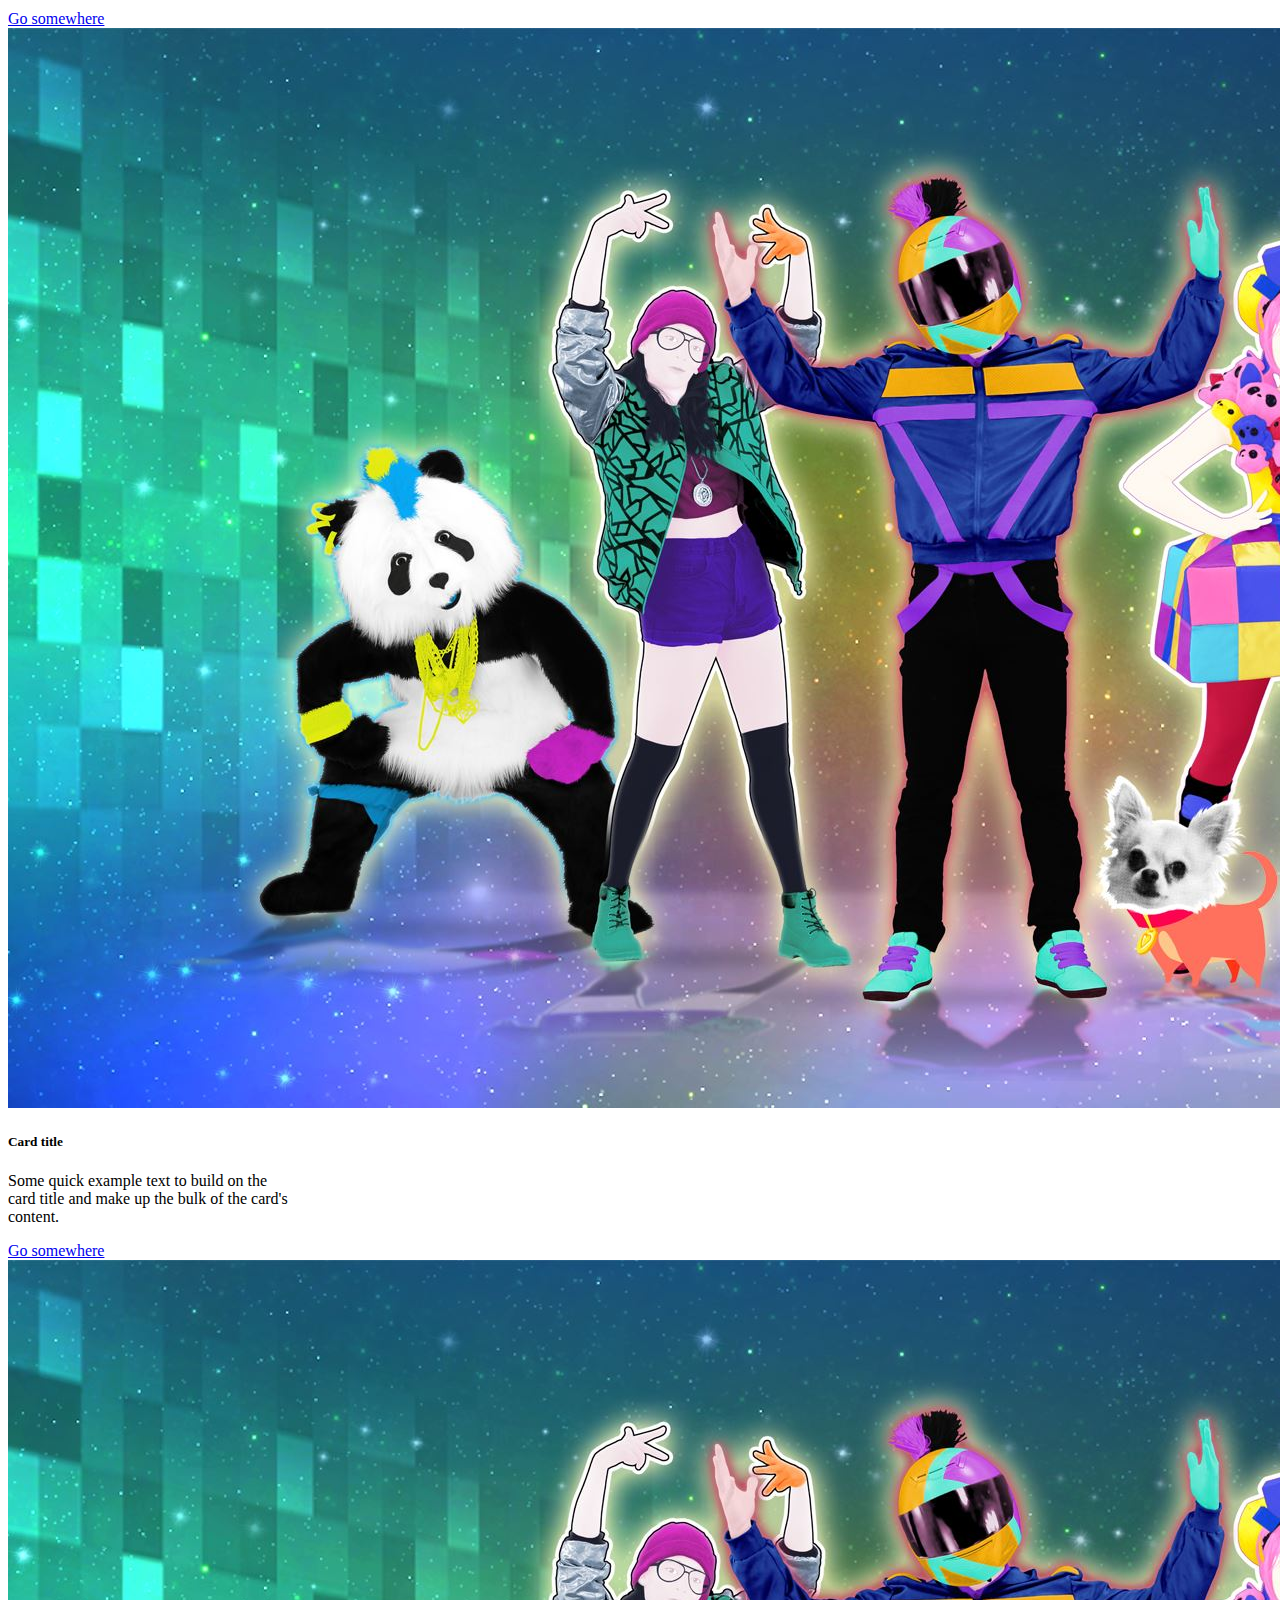
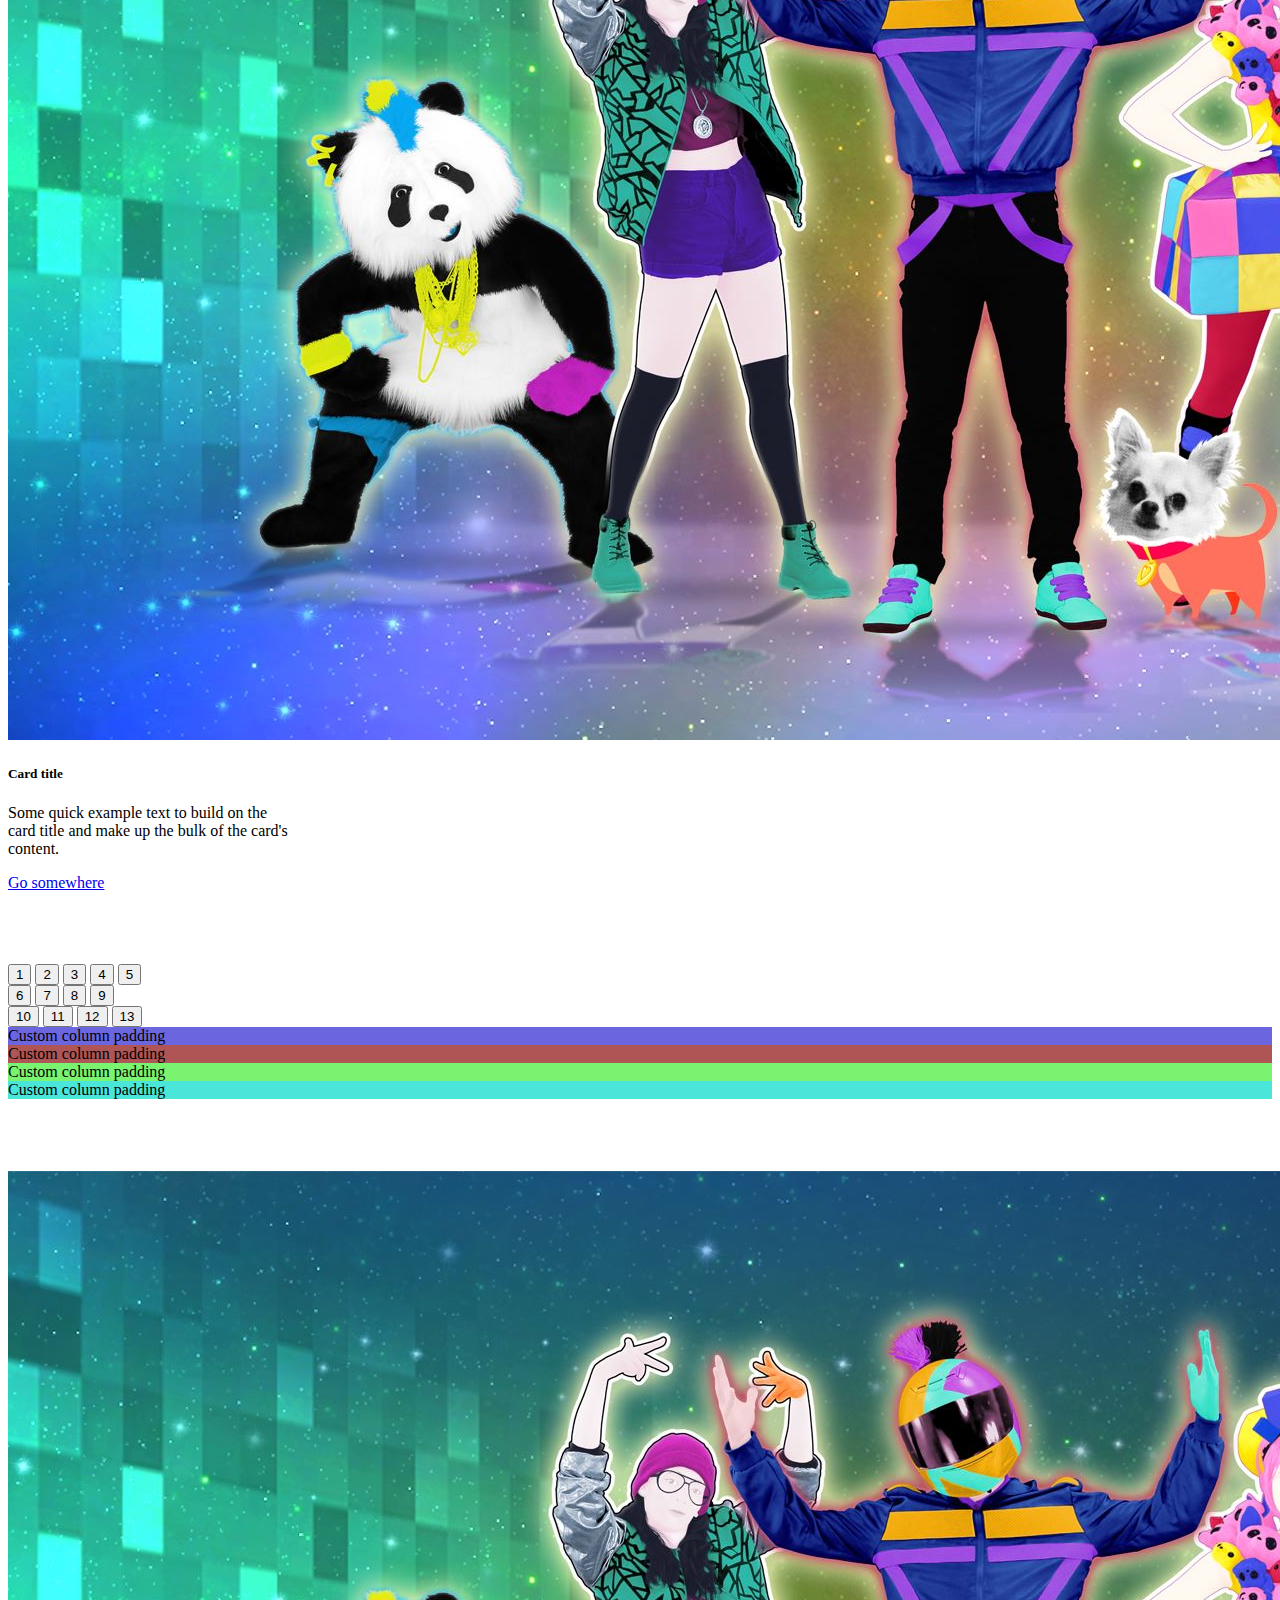
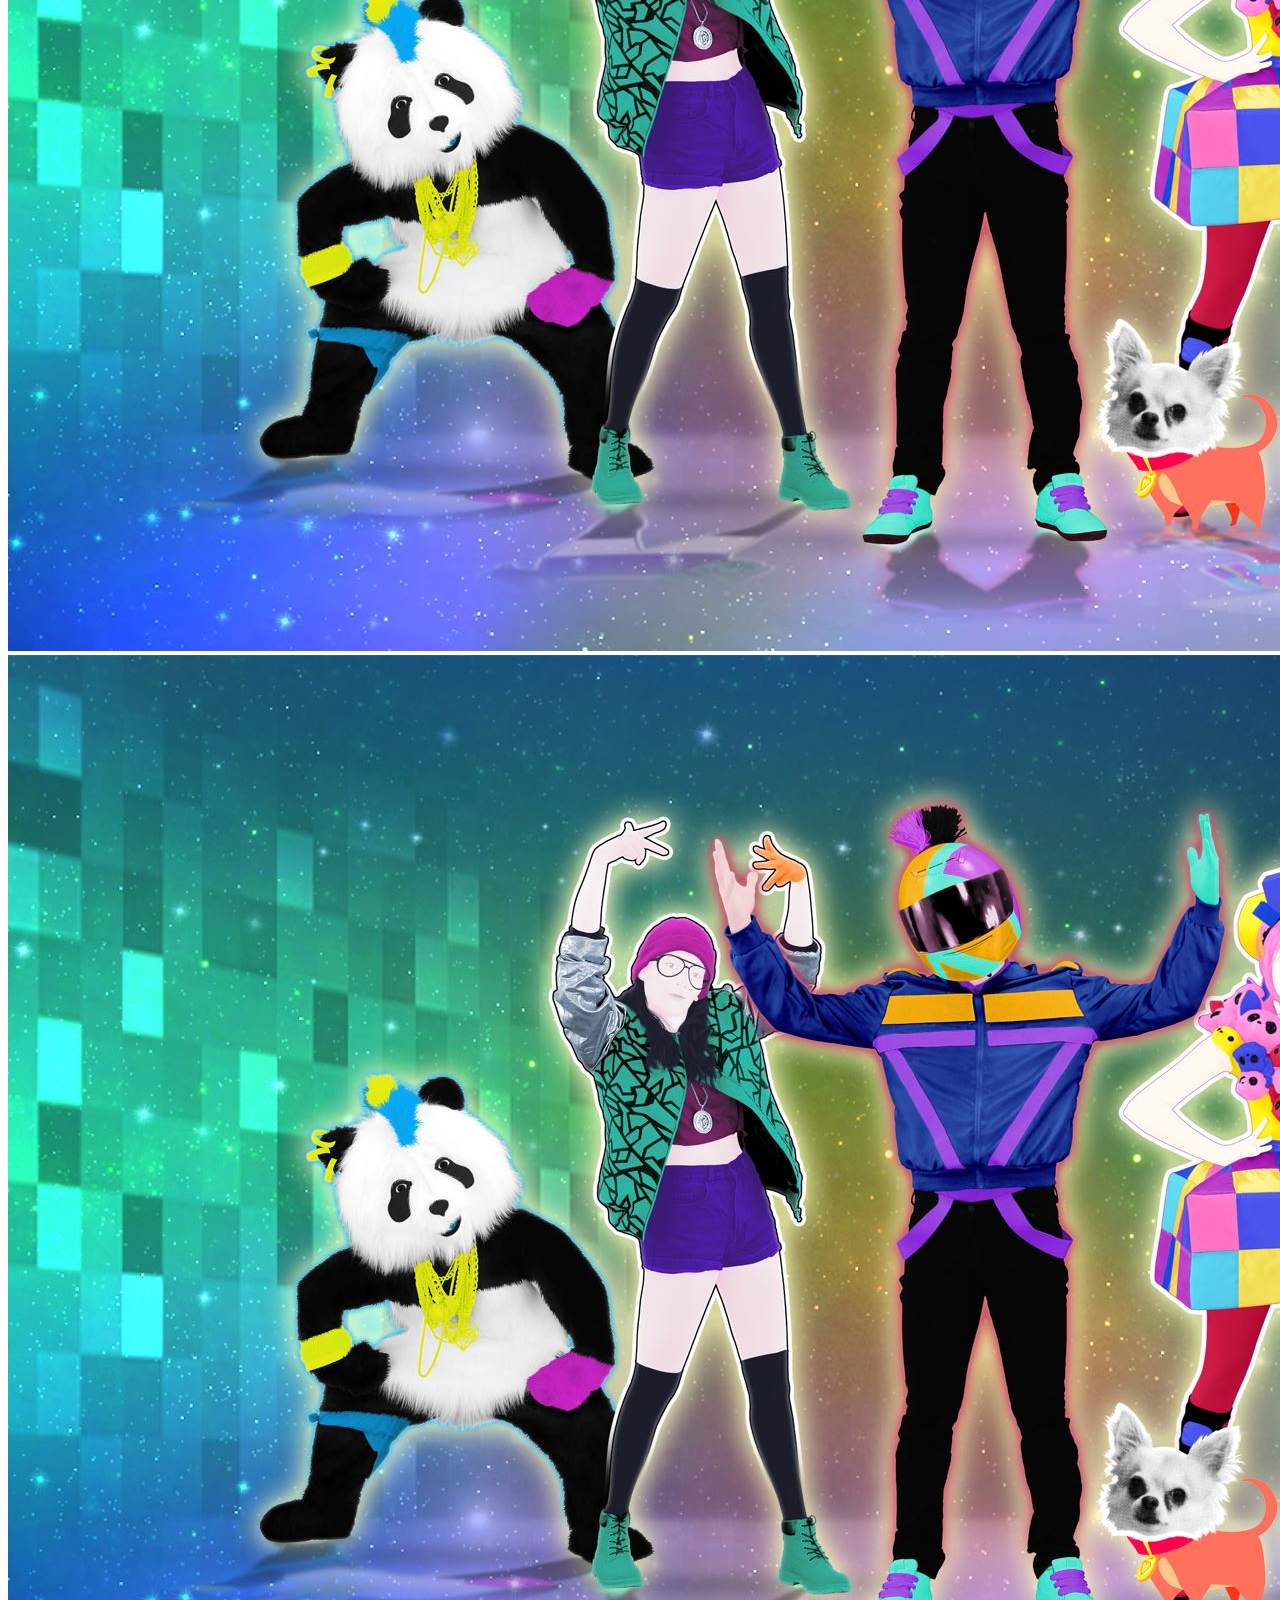
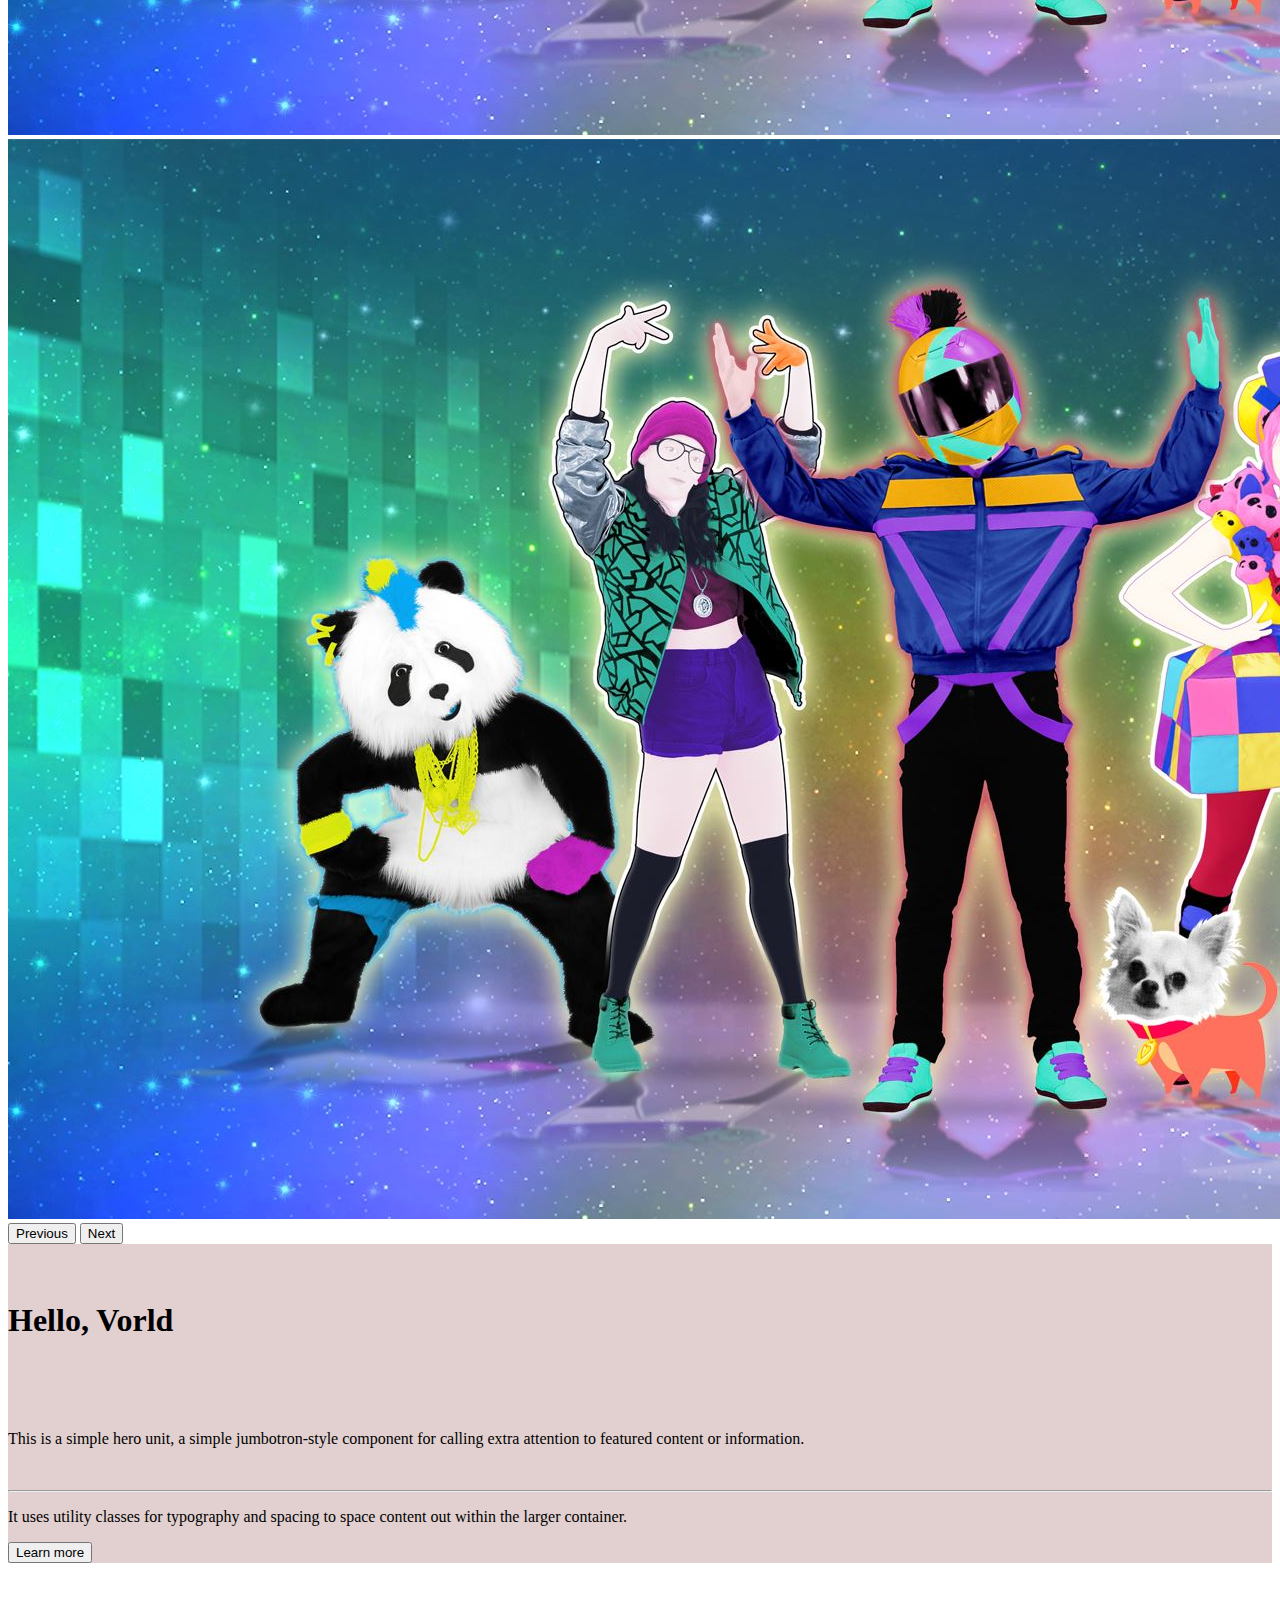
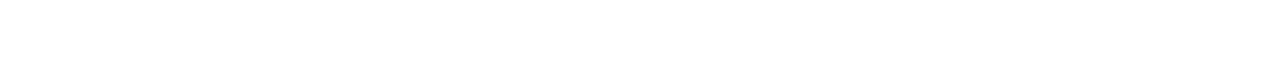
<file: pages/page3.html>
<!DOCTYPE html>
<html lang="en">
  <head>
    <meta charset="utf-8" />
    <meta name="viewport" content="width=device-width, initial-scale=1" />
    <title>Bootstrap Quiz</title>
    <link rel="stylesheet" href="../Styles/Styles.css" />
    <link
      href="https://cdn.jsdelivr.net/npm/bootstrap@5.3.2/dist/css/bootstrap.min.css"
      rel="stylesheet"
      integrity="sha384-T3c6CoIi6uLrA9TneNEoa7RxnatzjcDSCmG1MXxSR1GAsXEV/Dwwykc2MPK8M2HN"
      crossorigin="anonymous"
    />
  </head>
  <body>
        <div class="row">
            <div class="d-flex justify-content-center">
            <div class="col-4 d-flex justify-content-center align-items-center titleHeader">
                <h1>Bootstrap Mini Quiz</h1>
            </div>
        </div>
    </div>
    
    <ul class="nav nav-tabs">
      
      <li class="nav-item">
        <a class="nav-link" href="../index.html">Home</a>
      </li>
      <li class="nav-item">
        <a class="nav-link" href="./page2.html">Profile</a>
      </li>
      <li class="nav-item">
        <a class="nav-link active" aria-current="page" href="#">Contact</a>
      </li>
    </ul>

<p>Lorem ipsum dolor sit amet consectetur, adipisicing elit. Tempore voluptatum culpa facere commodi voluptates impedit quae quaerat vitae laborum ratione adipisci architecto, ipsa repellendus a delectus ullam illo dolorem voluptas. Lorem ipsum dolor sit, amet consectetur adipisicing elit. Voluptas quaerat tempore dolore molestiae in laudantium, nemo error odit accusantium, eos aperiam dignissimos at magnam modi quo debitis, quibusdam dolores! Pariatur? Lorem ipsum dolor sit amet consectetur adipisicing elit. Aperiam, facere. Voluptates voluptatibus quas saepe atque, cupiditate, rem rerum nesciunt laudantium esse deleniti consectetur aspernatur quisquam perspiciatis odit sequi ea neque!</p>



<div class="container-fluid">
  <div class="row">
    <div class="col-1"></div>
    <div class="col d-flex justify-content-start"><div class="card" style="width: 18rem;">
      <img src="../Assets/JustDance.jpeg" class="card-img-top" alt="...">
      <div class="card-body">
        <h5 class="card-title">Card title</h5>
        <p class="card-text">Some quick example text to build on the card title and make up the bulk of the card's content.</p>
        <a href="#" class="btn btn-primary">Go somewhere</a>
      </div>
    </div></div>
    <div class="col d-flex justify-content-center"><div class="card" style="width: 18rem;">
      <img src="../Assets/JustDance.jpeg" class="card-img-top" alt="...">
      <div class="card-body">
        <h5 class="card-title">Card title</h5>
        <p class="card-text">Some quick example text to build on the card title and make up the bulk of the card's content.</p>
        <a href="#" class="btn btn-primary">Go somewhere</a>
      </div>
    </div></div>
    <div class="col d-flex justify-content-end"><div class="card" style="width: 18rem;">
      <img src="../Assets/JustDance.jpeg" class="card-img-top" alt="...">
      <div class="card-body">
        <h5 class="card-title">Card title</h5>
        <p class="card-text">Some quick example text to build on the card title and make up the bulk of the card's content.</p>
        <a href="#" class="btn btn-primary">Go somewhere</a>
      </div>
    </div></div>
    <div class="col-1"></div>
  </div>
</div>

<br>
<br>
<br>
<br>

<div class="container-fluid text-center">
  <div class="row g-2">
    <div class="col-6">
      <div class="btn-group me-2" role="group" aria-label="First group">
        <button type="button" class="btn btn-outline-secondary">1</button>
        <button type="button" class="btn btn-outline-secondary">2</button>
        <button type="button" class="btn btn-outline-secondary">3</button>
        <button type="button" class="btn btn-outline-secondary">4</button>
        <button type="button" class="btn btn-outline-secondary">5</button>
      </div>
      <div class="btn-group me-2" role="group" aria-label="First group">
        <button type="button" class="btn btn-outline-secondary">6</button>
        <button type="button" class="btn btn-outline-secondary">7</button>
        <button type="button" class="btn btn-outline-secondary">8</button>
        <button type="button" class="btn btn-outline-secondary">9</button>
      </div>
      <div class="btn-group me-2" role="group" aria-label="First group">
        <button type="button" class="btn btn-outline-secondary">10</button>
        <button type="button" class="btn btn-outline-secondary">11</button>
        <button type="button" class="btn btn-outline-secondary">12</button>
        <button type="button" class="btn btn-outline-secondary">13</button>
      </div>
    </div>
    <div class="col-6 purple">
      <div class="p-3">Custom column padding</div>
    </div>
    <div class="col-6">
      <div class="p-3"></div>
    </div>
    <div class="col-6 red">
      <div class="p-3">Custom column padding</div>
    </div>
    <div class="col-6 ">
      <div class="p-3"></div>
    </div>
    <div class="col-6 green">
      <div class="p-3">Custom column padding</div>
    </div>
    <div class="col-6 ">
      <div class="p-3"></div>
    </div>
    <div class="col-6 blue">
      <div class="p-3">Custom column padding</div>
    </div>
  </div>
</div>

<br>
<br>
<br>
<br>

<div class="container-fluid">
  <div class="row ">
    <div class="col-5  "><div id="carouselExample" class="carousel slide ">
      <div class="carousel-inner">
        <div class="carousel-item active">
          <img src="../Assets/JustDance.jpeg" class="d-block w-100" alt="...">
        </div>
        <div class="carousel-item">
          <img src="../Assets/JustDance.jpeg" class="d-block w-100" alt="...">
        </div>
        <div class="carousel-item">
          <img src="../Assets/JustDance.jpeg" class="d-block w-100" alt="...">
        </div>
      </div>
      <button class="carousel-control-prev" type="button" data-bs-target="#carouselExample" data-bs-slide="prev">
        <span class="carousel-control-prev-icon" aria-hidden="true"></span>
        <span class="visually-hidden">Previous</span>
      </button>
      <button class="carousel-control-next" type="button" data-bs-target="#carouselExample" data-bs-slide="next">
        <span class="carousel-control-next-icon" aria-hidden="true"></span>
        <span class="visually-hidden">Next</span>
      </button>
    </div></div>
    <div class="col"></div>
    <div class="col-5 back">
     
      <br>
      <br>
      <h1>Hello, Vorld</h1>
      <br>
      <br>
      <br>
      <p>This is a simple hero unit, a simple jumbotron-style component for calling extra attention to featured content or information.</p>
      <br>
      
      <hr>
      <p>It uses utility classes for typography and spacing to space content out within the larger container.</p>
      <button type="button" class="btn btn-primary">Learn more</button>

    </div>
  </div>
</div>

<br>
<br>
<br>
<br>
<br>
<br>

















    <script
      src="https://cdn.jsdelivr.net/npm/bootstrap@5.3.2/dist/js/bootstrap.bundle.min.js"
      integrity="sha384-C6RzsynM9kWDrMNeT87bh95OGNyZPhcTNXj1NW7RuBCsyN/o0jlpcV8Qyq46cDfL"
      crossorigin="anonymous"
      ></script>
    </body>
</html>
</file>
<file: Styles/Styles.css>
.DivColor{
    background-color: blueviolet;
}

.titleHeader{
    height: 200px;
    background-color: #D9D9D9;
}

.purple{
    background-color: rgba(107, 102, 224, 1);
}
.red{
    background-color: rgba(175, 85, 85, 1);
}
.green{
    background-color: rgba(122, 244, 112, 1);
}
.blue{
    background-color: rgba(74, 230, 218, 1);
}
.imgh{
    height: 100px;
}

.back{
    background-color: rgba(226, 208, 208, 1);
}
</file>
